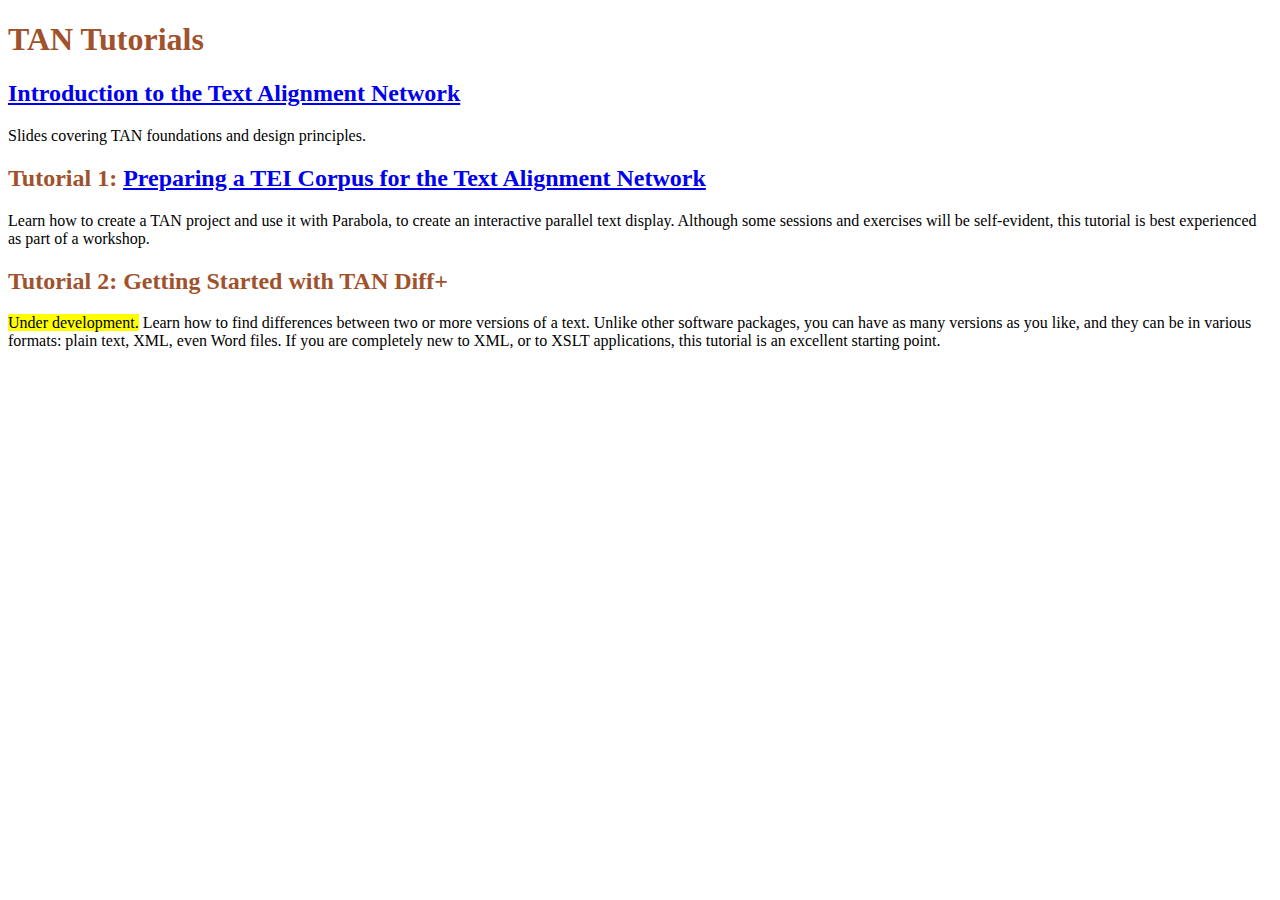
<file: index.html>
<!DOCTYPE html>
<html xmlns="http://www.w3.org/1999/xhtml">
    <head>
        <meta http-equiv="Content-Type" content="text/html; charset=UTF-8" />
        <title>TAN Tutorials</title>
        <link rel="stylesheet" type="text/css" href=".core/css/tutorials.css" />
    </head>
    <body>
        <h1>TAN Tutorials</h1>
        <h2><a href="introduction/intro-to-tan.html">Introduction to the Text Alignment Network</a></h2>
        <div>Slides covering TAN foundations and design principles.</div>
        <h2>Tutorial 1: <a href="tutorial%201/index.html">Preparing a TEI Corpus for the Text Alignment Network</a></h2>
        <div>Learn how to create a TAN project and use it with Parabola, to create an interactive
            parallel text display. Although some sessions and exercises will be self-evident, this tutorial is
            best experienced as part of a workshop.
        </div>
        <h2>Tutorial 2: Getting Started with TAN Diff+</h2>
        
        <div><span class="warning">Under development.</span> Learn how to find differences between two or more versions of a text. Unlike other
            software packages, you can have as many versions as you like, and they can be in various
            formats: plain text, XML, even Word files. If you are completely new to XML, or to XSLT
            applications, this tutorial is an excellent starting point.</div>
    </body>
</html>
</file>
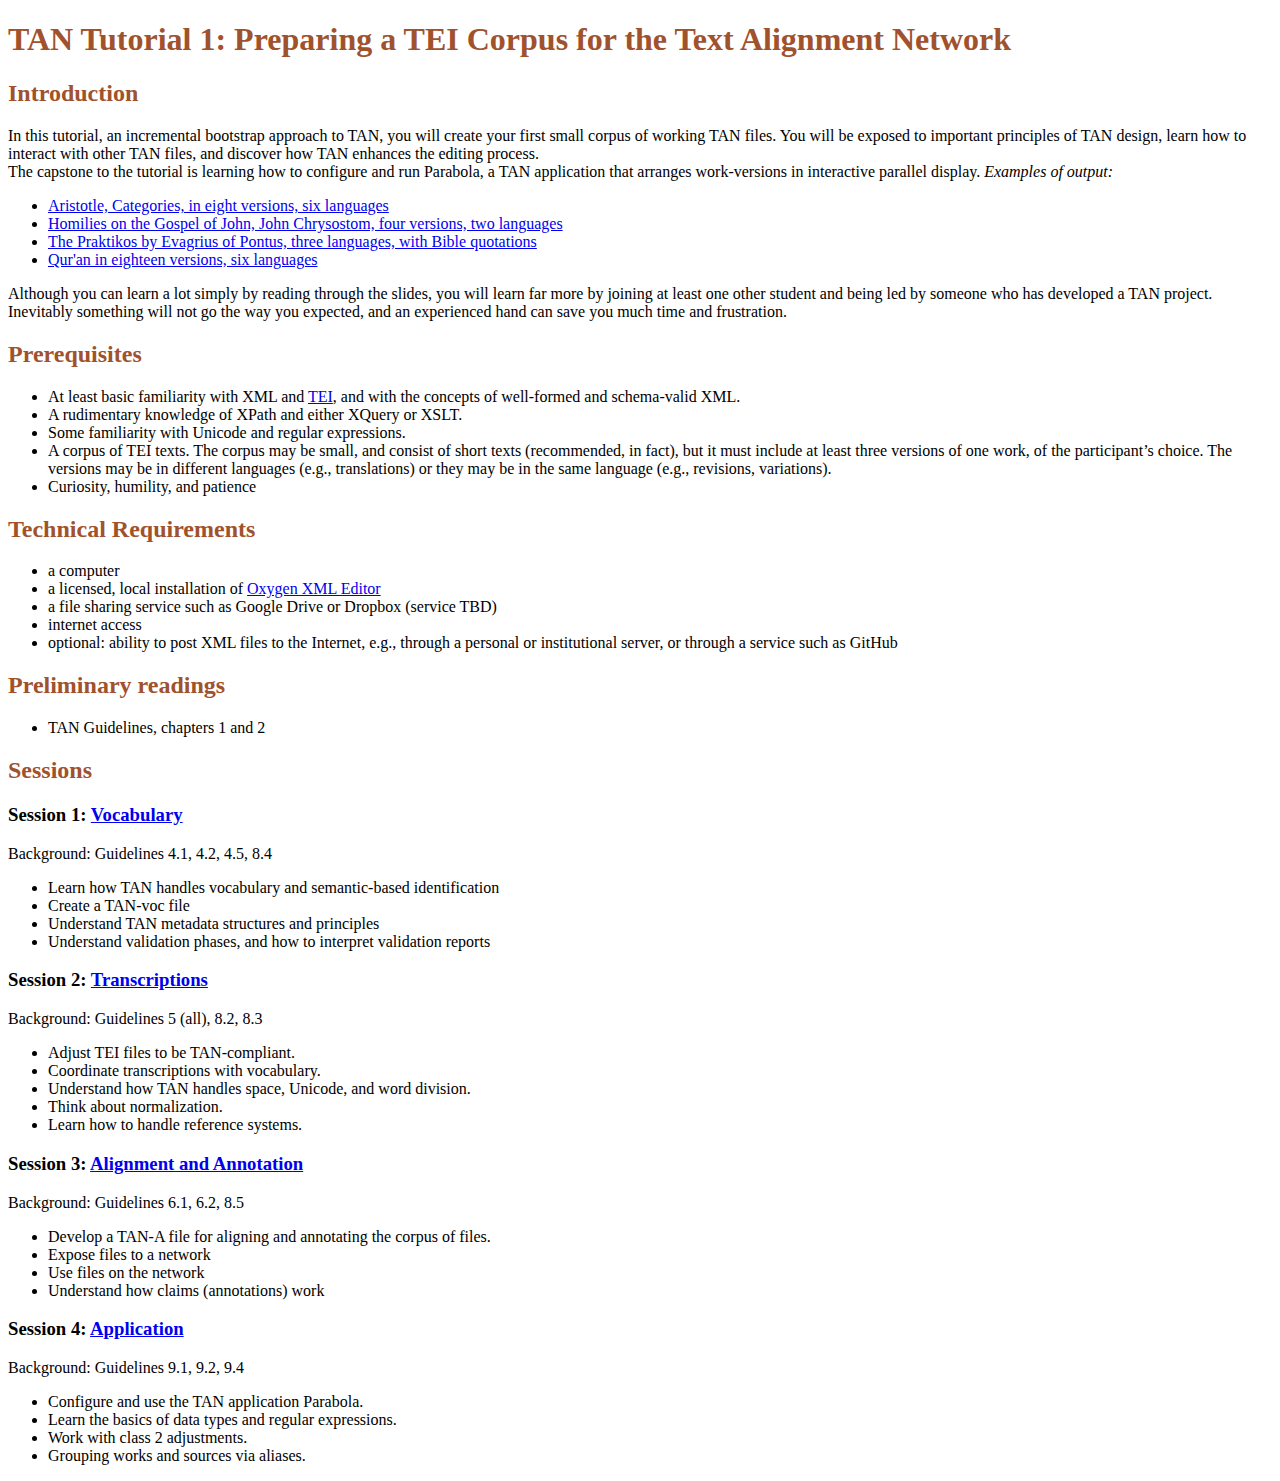
<file: tutorial 1/index.html>
<!DOCTYPE html>
<html xmlns="http://www.w3.org/1999/xhtml">
    <head>
        <meta http-equiv="Content-Type" content="text/html; charset=UTF-8" />
        <title>TAN Tutorial 1: Preparing a TEI Corpus for the Text Alignment Network</title>
        <link rel="stylesheet" type="text/css" href="../.core/css/tutorials.css" />
    </head>
    <body>
        <h1>TAN Tutorial 1: Preparing a TEI Corpus for the Text Alignment Network</h1>
        <h2>Introduction</h2>
        <div>In this tutorial, an incremental bootstrap approach to TAN, you will create your first
            small corpus of working TAN files. You will be exposed to important principles of TAN
            design, learn how to interact with other TAN files, and discover how TAN enhances the
            editing process.</div>
        <div> The capstone to the tutorial is learning how to configure and run Parabola, a TAN
            application that arranges work-versions in interactive parallel display. 
            
                <em>Examples of output:</em>
            <ul>
                <li>
                    <a
                        href="http://textalign.net/output/aristotle-categories-ref-bekker-page-col-line.html"
                        >Aristotle, Categories, in eight versions, six languages </a>
                </li>
                <li>
                    <a href="https://textalign.net/output/cpg%204425.TAN-A-div-2018-03-09.html"
                        >Homilies on the Gospel of John, John Chrysostom, four versions, two
                        languages</a>
                </li>
                <li>
                    <a href="https://evagriusponticus.net/cpg2430/cpg2430-full-for-reading.html">The
                        Praktikos by Evagrius of Pontus, three languages, with Bible quotations</a>
                </li>
                <li>
                    <a href="https://textalign.net/quran/quran.ara+grc+syr+lat+deu+eng.html">Qur'an
                        in eighteen versions, six languages</a>
                </li>
            </ul>
            
        
        
        </div>
        <div>Although you can learn a lot simply by reading through the slides, you will learn far
            more by joining at least one other student and being led by someone who has developed a
            TAN project. Inevitably something will not go the way you expected, and an experienced
            hand can save you much time and frustration. </div>
        <h2>Prerequisites</h2>
        <ul>
            <li>At least basic familiarity with XML and 
                <a href="http://tei-c.org">TEI</a>, and with the concepts of well-formed
                and schema-valid XML. </li>
            <li>A rudimentary knowledge of XPath and either XQuery or XSLT. </li>
            <li>Some familiarity with Unicode and regular expressions. </li>
            <li>A corpus of TEI texts. The corpus may be small, and consist of short texts
                (recommended, in fact), but it must include at least three versions of one work, of
                the participant’s choice. The versions may be in different languages (e.g.,
                translations) or they may be in the same language (e.g., revisions, variations).
            </li>
            <li>Curiosity, humility, and patience</li>
        </ul>
        <h2>Technical Requirements</h2>
        <ul>
            <li>a computer </li>
            <li>a licensed, local installation of <a href="https://oxygenxml.com/">Oxygen XML Editor</a> </li>
            <li>a file sharing service such as Google Drive or Dropbox (service TBD)</li>
            <li>internet access </li>
            <li>optional: ability to post XML files to the Internet, e.g., through a personal or
                institutional server, or through a service such as GitHub </li>
        </ul>
        <h2>Preliminary readings</h2>
        <ul>
            <li>TAN Guidelines, chapters 1 and 2</li>
        </ul>
        <h2>Sessions</h2>
        <h3>Session 1: <a href="session%201/tutorial-1-session-1.html">Vocabulary</a></h3>
        <div>Background: Guidelines 4.1, 4.2, 4.5, 8.4</div>
        <ul>
            <li>Learn how TAN handles vocabulary and semantic-based identification </li>
            <li>Create a TAN-voc file </li>
            <li>Understand TAN metadata structures and principles </li>
            <li>Understand validation phases, and how to interpret validation reports </li>
        </ul>
        <h3>Session 2: <a href="session%202/tutorial-1-session-2.html">Transcriptions</a></h3>
        <div>Background: Guidelines 5 (all), 8.2, 8.3</div>
        <ul>
            <li>Adjust TEI files to be TAN-compliant. </li>
            <li>Coordinate transcriptions with vocabulary. </li>
            <li>Understand how TAN handles space, Unicode, and word division. </li>
            <li>Think about normalization. </li>
            <li>Learn how to handle reference systems. </li>
        </ul>
        <h3>Session 3: <a href="session%203/tutorial-1-session-3.html">Alignment and Annotation</a></h3>
        <div>Background: Guidelines 6.1, 6.2, 8.5</div>
        <ul>
            <li>Develop a TAN-A file for aligning and annotating the corpus of files. </li>
            <li>Expose files to a network</li>
            <li>Use files on the network</li>
            <li>Understand how claims (annotations) work</li>
        </ul>
        <h3>Session 4: <a href="session%204/tutorial-1-session-4.html">Application</a></h3>
        <div>Background: Guidelines 9.1, 9.2, 9.4</div>
        <ul>
            <li>Configure and use the TAN application Parabola. </li>
            <li>Learn the basics of data types and regular expressions.</li>
            <li>Work with class 2 adjustments. </li>
            <li>Grouping works and sources via aliases. </li>
        </ul>
        
        
    </body>
</html>
</file>
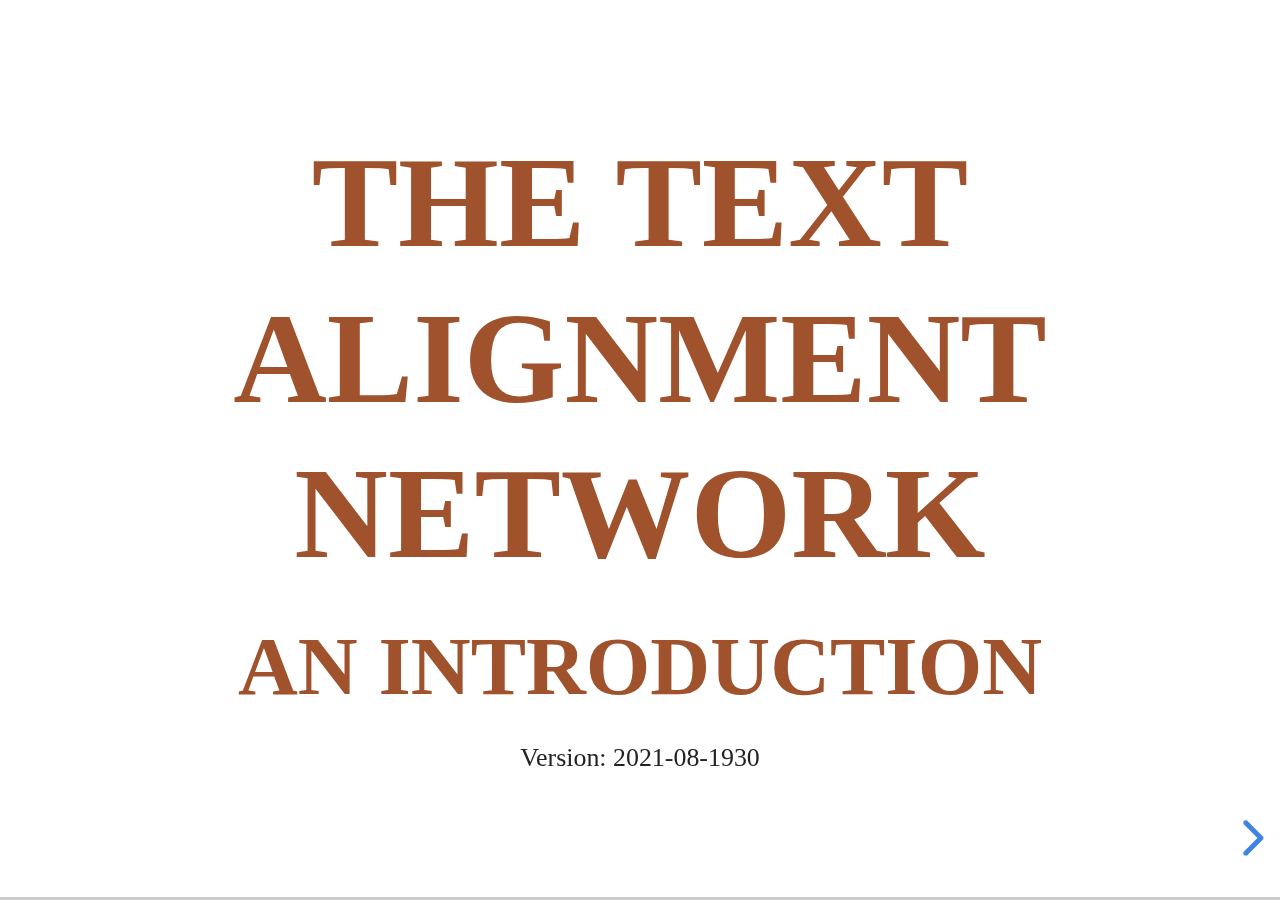
<file: introduction/intro-to-tan.html>
<!DOCTYPE html>
<html xmlns="http://www.w3.org/1999/xhtml">
    <head>
        <meta http-equiv="Content-Type" content="text/html; charset=UTF-8" />
        <title>Introduction to TAN</title>
        <link rel="stylesheet" href="../.core/js/reveal.js/dist/reset.css"><!--  --></link>
        <link rel="stylesheet" href="../.core/js/reveal.js/dist/reveal.css"><!--  --></link>
        <link rel="stylesheet" href="../.core/js/reveal.js/dist/theme/white.css"
            ><!--  --></link>
        <!-- Theme used for syntax highlighting of code -->
        <link rel="stylesheet" href="../.core/js/reveal.js/plugin/highlight/monokai.css"><!--  --></link>
        <link rel="stylesheet" type="text/css" href="../.core/css/tutorials.css" />
        <style></style>
    </head>
    <body>
        <div class="reveal">
            <div class="slides">
                <!--<section data-auto-animate>
                    <h2 data-id="code-title">Pretty Code</h2>
                    <pre data-id="code-animation"><code class="hljs" data-trim data-line-numbers>
						import React, { useState } from 'react';

						function Example() {
						  const [count, setCount] = useState(0);

						  return (
						    &lt;xml:test val="some value"/>
						  );
						}
					</code></pre>
                    <p>Code syntax highlighting courtesy of <a href="https://highlightjs.org/usage/">highlight.js</a>.</p>
                </section>-->
                <section>
                    <h1>The Text Alignment Network</h1>
                    <h2>An Introduction</h2>
                    <div class="compress">Version: 2021-08-1930</div>
                </section>
                <section>
                    <section>
                        <h1>What is TAN?</h1>
                    </section>
                    <section>
                        <ul>
                            <li>Suite of XML formats</li>
                            <li class="fragment">Deals with TEI-like problems</li>
                            <li class="fragment">Stand-off annotation</li>
                            <li class="fragment">Pointers modeled on citations</li>
                            <li class="fragment">Deep validation</li>
                        </ul>
                    </section>
                    <section>
                        <ul>
                            <li>Designed for multiple versions of texts</li>
                            <li class="fragment">Enhanced cross-project interoperability</li>
                            <li class="fragment">Rooted in semantics (RDF-friendly)</li>
                            <li class="fragment">Schematron for natural language grammar</li>
                        </ul>
                    </section>
                    <section>
                        <ul>
                            <li>XSLT function library</li>
                            <li class="fragment">Interoperable utilities/applications</li>
                            <li class="fragment">Oxygen framework</li>
                            <li class="fragment">Next-gen TEI / NLTK / CLTK</li>
                        </ul>
                    </section>
                    <section>
                        <ul>
                            <li>Open source</li>
                            <li class="fragment">September 2021: Alpha release 2021</li>
                            <li class="fragment">So much accomplished, so much to do</li>
                            <li class="fragment">Co-developers welcome</li>
                            <li class="fragment"><a href="https://textalign.net">textalign.net</a></li>
                        </ul>
                    </section>
                </section>
                <section>
                    <section>
                        <h1>Why bother?</h1>
                    </section>
                    <section>
                        <h2>The scenario: a new translation project</h2>
                        <ul>
                            <li class="fragment">five scholars, five states</li>
                            <li class="fragment">text written in the 4th c. CE, in Greek</li>
                            <li class="fragment">translate the original</li>
                            <li class="fragment">translate the 5/6th-c. translations</li>
                            <li class="fragment">comment</li>
                        </ul>
                    </section>
                    <section>
                        <h2>Our challenges</h2>
                        <ul>
                            <li class="fragment">fragmentary text</li>
                            <li class="fragment">30+ books / editions of interest</li>
                            <li class="fragment">multiple ancient translations</li>
                            <li class="fragment">defective, disordered versions</li>
                            <li class="fragment">extensive text reuse</li>
                            <li class="fragment">project's work in flux</li>
                        </ul>
                    </section>
                    <section>
                        <h2>We needed a reading space</h2>
                        <ul>
                            <li class="fragment">every version juxtaposed</li>
                            <li class="fragment">include our working translations</li>
                            <li class="fragment">include quoted literature</li>
                        </ul>
                    </section>
                    <!-- https://evagriusponticus.net -->
                    <!-- ../../../web%20-%20evagriusponticus.net -->
                    <section data-background-iframe="http://evagriusponticus.net/cpg2432/cpg2432-full-for-reading.html" data-background-interactive="">
                        <div style="position: absolute; width: 40%; right: 0; box-shadow: 0 1px 4px rgba(0,0,0,0.5), 0 5px 25px rgba(0,0,0,0.2); background-color: rgba(0, 0, 0, 0.9); color: #fff; padding: 20px; font-size: 20px; text-align: left;">
                            <h2>A vision: Parabola</h2>
                            <ul>
                                <li class="fragment">Juxtapose multiple versions, multiple works, any language</li>
                                <li class="fragment">Make quoted works available</li>
                                <li class="fragment">Version grouping, sorting, filtering</li>
                                <li class="fragment">Push-button operation: underlying master files → HTML output</li>
                                <li class="fragment">Plug-n-play: add new versions as needed</li>
                            </ul>
                        </div>
                    </section>
                    <section>
                        <h2>Problems, Opportunities</h2>
                        <ul>
                            <li class="fragment">How to generalize?</li>
                            <li class="fragment">How to distribute?</li>
                            <li class="fragment">How to coordinate works?</li>
                            <li class="fragment">How to coordinate reference systems?</li>
                            <li class="fragment">How to structure interoperable citations?</li>
                        </ul>
                    </section>
                    <section>
                        <h2>Standard TEI inadequate</h2>
                        <ul>
                            <li class="fragment">Too laissez faire</li>
                            <li class="fragment">Pointers, syntax are project-oriented</li>
                            <li class="fragment"><span class="code">teiHeader</span> is confusing, not semantic-oriented</li>
                            <li class="fragment">Pointers, syntax are project-oriented</li>
                            <li class="fragment">etc.</li>
                        </ul>
                        <aside class="notes">
                            <p>One could also mention:</p>
                            <ol>
                                <li>lack of space control</li>
                                <li>interleaving of mixed- and non-mixed tree structures</li>
                                <li>tendency for TEI writers to orient their files toward scripta</li>
                                <li>difficulty of doing multiple lexicomorphological tags on a single word</li>
                                <li>lack of inclusion techniques, encouraging repetition</li>
                            </ol>
                        </aside>
                    </section>
                    <section>
                        <h2>A vision: TAN</h2>
                        <ul>
                            <li class="fragment">Constrained, decluttered TEI</li>
                            <li class="fragment">Annotations → simple, networked stand-off files</li>
                            <li class="fragment">Pointers based on existing citation conventions</li>
                            <li class="fragment">Cross-project communication</li>
                            <li class="fragment">Streamlined metadata rooted in semantics, accessed by familiar names, abbreviations</li>
                            <li class="fragment">Deeper validation</li>
                            <li class="fragment">New inclusion techniques</li>
                            <li class="fragment">So much more</li>
                        </ul>
                    </section>
                </section>
                <section>
                    <section>
                        <h1>Caveats</h1>
                    </section>
                    <section>
                        <h2>TAN Gaze</h2>
                        <div>
                            <span class="fragment">Our gaze can be directed toward a text-bearing
                                object</span> <span class="fragment">or away from it.</span>
                            <span class="fragment">Many TEI files direct our gaze toward scripta.</span> 
                            <span class="fragment">But the TAN ecosystem directs our gaze toward the
                                intertextual ocean.</span></div>
                        <hr class="fragment" />
                        <ul>
                            <li class="fragment">Extensive normalization</li>
                            <li class="fragment">Shared conventions</li>
                        </ul>
                    </section>
                    <section>
                        <h2>Not all problems can be fixed by a computer</h2>
                        <ul>
                            <li class="fragment">Competing reference systems</li>
                            <li class="fragment">Incongruous text structures</li>
                            <li class="fragment">Presumptuous synonymity</li>
                            <li class="fragment">Ineluctable polysemy</li>
                        </ul>
                    </section>
                    <section>
                        <h2>TAN is not traditional software</h2>
                        <ul>
                            <li class="fragment">No GUI: to be used with an XML editor or on the command line</li>
                            <li class="fragment">Not a web service, not an API (but can be integrated)</li>
                            <li class="fragment">Rooted in XSLT 3.0</li>
                        </ul>
                    </section>
                    <section>
                        <h2>Work in progress</h2>
                        <ul>
                            <li class="fragment">TAN will change</li>
                            <li class="fragment">Some operations may be slow</li>
                            <li class="fragment">You may encounter bugs</li>
                            <li class="fragment">We're all learning together</li>
                        </ul>
                    </section>
                </section>
                <section>
                    <section>
                        <h1>Installing TAN</h1>
                    </section>
                    <section>
                        <h2>Installation</h2>
                        <ul>
                            <li class="fragment">Download</li>
                            <li class="fragment">Put anywhere</li>
                            <li class="fragment">Open a copy of <span class="code">tan.xpr</span> in Oxygen</li>
                            <li class="fragment">Get to work</li>
                        </ul>
                    </section>
                </section>
                <section>
                    <section>
                        <h1>Digital assets</h1>
                    </section>
                    <section>
                        <h2>Organization</h2>
                        <ul>
                            <li class="fragment">TAN's directory structure is relatively flat</li>
                            <li class="fragment">Names of top-level folders (plural nouns) describe
                                purpose of the contained files</li>
                            <li class="fragment">Files you might want to use or change are close to
                                the root</li>
                            <li class="fragment">Development branch supports maintenance validation,
                                tests</li>
                        </ul>
                    </section>
                </section>
                <section>
                    <section>
                        <h1>TAN Guidelines</h1>
                    </section>
                    <section data-background-iframe="https://textalign.net/release/TAN-2021/guidelines/xhtml/index.xhtml" data-background-interactive="">
                        <div style="position: absolute; width: 40%; right: 0; box-shadow: 0 1px 4px rgba(0,0,0,0.5), 0 5px 25px rgba(0,0,0,0.2); background-color: rgba(0, 0, 0, 0.9); color: #fff; padding: 20px; font-size: 20px; text-align: left;">
                            <h2>TAN Guidelines</h2>
                            <ul>
                                <li>Docbook (master)</li>
                                <li>HTML (website or Oxygen transformation)</li>
                                <li>PDF (website or Oxygen transformation)</li>
                            </ul>
                        </div>
                    </section>
                </section>
                <section>
                    <section>
                        <h1>TAN Schemas</h1>
                    </section>
                    <section>
                        <h2 class="code">/schemas</h2>
                        <ul>
                            <li class="fragment"><span class="code">*.rnc/*.rng</span> for structural validation</li>
                            <li class="fragment"><span class="code">*.sch</span> for detailed validation</li>
                            <li class="fragment">Point to schemas via processing instructions, or let Oxygen infer and apply.</li>
                            <li class="fragment">See the guidelines</li>
                        </ul>
                    </section>
                    <section>
                        <h2>Schematron validation phases</h2>
                        <ul>
                            <li class="fragment">terse: essential errors</li>
                            <li class="fragment">normal: standard errors</li>
                            <li class="fragment">verbose: deep checking</li>
                            <li class="fragment">Schematron is just a messenger.</li>
                            <li class="fragment">The hard work is done by the TAN library (XSLT).</li>
                        </ul>
                    </section>
                    <section>
                        <h2>Errors</h2>
                        <div>See the guidelines for a list of 120+ errors</div>
                    </section>
                </section>
                <section>
                    <section>
                        <h1>TAN Vocabulary</h1>
                    </section>
                    <section>
                        <h2>Vocabulary features</h2>
                        <ul>
                            <li class="fragment">Avoids repetition</li>
                            <li class="fragment">Tethers nicknames/abbreviations to URIs</li>
                            <li class="fragment">Standard vocabulary: <span class="code">/vocabularies</span></li>
                            <li class="fragment">Standard vocabulary can be overridden</li>
                            <li class="fragment">Wide range of vocabularies: division types, grammar, licenses, roles, tokenization, etc.</li>
                        </ul>
                    </section>
                </section>
                <section>
                    <section>
                        <h1>TAN Parameters</h1>
                    </section>
                    <section>
                        <h2 class="code">/parameters</h2>
                        <ul>
                            <li class="fragment">Adjusts validation, utilities, applications</li>
                            <li class="fragment">Any parameter can be changed</li>
                            <li class="fragment">Not every parameter affects every operation</li>
                        </ul>
                    </section>
                    <section>
                        <h2>Parameters: caution</h2>
                        <ul>
                            <li class="fragment">Need to understand data types and XSLT syntax</li>
                            <li class="fragment">Very helpful to understand regular expressions</li>
                            <li class="fragment">Some processes may not be affected by some parameters</li>
                            <li class="fragment">It's up to you to track of your configuration</li>
                        </ul>
                    </section>
                </section>
                <section>
                    <section>
                        <h1>TAN functions</h1>
                    </section>
                    <section>
                        <h2>TAN function library</h2>
                        <div class="fragment">250+ public functions</div>
                        <div class="fragment">Drives schematron validation</div>
                        <div class="fragment">Foundation for utilities, applications</div>
                        <div class="fragment">For XSLT developers, one line: <span class="code">&lt;xsl:include href="[PATH]/functions/TAN-function-library.xsl"></span></div>
                    </section>
                    <section>
                        <h2>TAN function library coverage</h2>
                        <div class="compress75">Arabic, archives, arrays, attributes, binary, booleans, checksums,
                            codepoints, colors, datatypes, diff, docx, expansion, filenames, files,
                            Greek, grouping, html, identifiers, items, language, Latin,
                            lexicomorphology, maps, merging, namespaces, nodes, numerals, numerics,
                            pointers, regular expressions, resolution, search, sequences,
                            serialization, spacing, statistics, strings, Syriac, tree manipulation,
                            uris, versioning, vocabulary</div>
                    </section>
                    
                </section>
                <section>
                    <section>
                        <h1>TAN utilities</h1>
                    </section>
                    <section>
                        <h2 class="code">/utilities</h2>
                        <ul>
                            <li class="fragment">Get material into TEI / TAN</li>
                            <li class="fragment">Perform challenging / time-consuming editing</li>
                            <li class="fragment">Managed through Oxygen transformations</li>
                            <li class="fragment">All documentation, configuration at <span class="code">/utilities/[NAME]/[NAME.xsl]</span></li>
                            <li class="fragment">See guidelines to understand the XSLT process</li>
                        </ul>
                    </section>
                    <section>
                        <h2>Some TAN utilities...</h2>
                    </section>
                    <section>
                        <h2>Body Builder</h2>
                        <ul>
                            <li class="fragment">Convert plain text or Word docx to TAN / TEI</li>
                            <li class="fragment">Requires strong command of regular expression</li>
                            <li class="fragment">To be configured iteratively</li>
                            <li class="fragment">Designed for complex workflows</li>
                            <li class="fragment">Can save many hours of work</li>
                        </ul>
                    </section>
                    <section>
                        <h2>Body Remodeler</h2>
                        <ul>
                            <li class="fragment">Mold a text into the div structure of a model</li>
                            <li class="fragment">Best done incrementally, in concert with special Oxygen Author tools</li>
                            <li class="fragment">To be configured iteratively</li>
                            <li class="fragment">Regular expression determine where breaks are not allowed</li>
                            <li class="fragment">Can save many hours of work</li>
                        </ul>
                        
                    </section>
                    
                </section>
                <section>
                    <section>
                        <h1>TAN applications</h1>
                    </section>
                    <section>
                        <h2 class="code">/applications</h2>
                        <ul>
                            <li class="fragment">TAN for end use: teaching, publication, research</li>
                            <li class="fragment">Complex, configurable code</li>
                            <li class="fragment">Managed through Oxygen transformations</li>
                            <li class="fragment">All documentation, configuration at <span class="code">/applications/[NAME]/[NAME.xsl]</span></li>
                            <li class="fragment">See guidelines to understand the XSLT process</li>
                        </ul>
                    </section>
                    <section data-background-iframe="https://evagriusponticus.net/cpg2430/cpg2430-full-for-reading.html" data-background-interactive="">
                        <div style="position: absolute; width: 40%; right: 0; box-shadow: 0 1px 4px rgba(0,0,0,0.5), 0 5px 25px rgba(0,0,0,0.2); background-color: rgba(0, 0, 0, 0.9); color: #fff; padding: 20px; font-size: 20px; text-align: left;">
                            <h2>TAN Parabola</h2>
                            <ul>
                                <li class="fragment">Juxtapose multiple versions of a work, along with annotations, into a single reading space</li>
                                <li class="fragment">Oldest and most popular application</li>
                                <li class="fragment">Sources can be grouped, sorted, filtered</li>
                                <li class="fragment">Managed through a TAN-A file</li>
                                <li class="fragment">Useful for publishing, teaching, research, collaboration</li>
                            </ul>
                        </div>
                    </section>
                    <section data-background-iframe="https://textalign.net/output/CFR-2017-title1-vol1-compared.html" data-background-interactive="">
                        <div style="position: absolute; width: 40%; right: 0; box-shadow: 0 1px 4px rgba(0,0,0,0.5), 0 5px 25px rgba(0,0,0,0.2); background-color: rgba(0, 0, 0, 0.9); color: #fff; padding: 20px; font-size: 20px; text-align: left;">
                            <h2>TAN Diff+</h2>
                            <ul>
                                <li class="fragment">Compare 2 or more texts</li>
                                <li class="fragment">Visualize letter-for-letter differences</li>
                                <li class="fragment">Study statistical analyses</li>
                                <li class="fragment">Normalize input</li>
                                <li class="fragment">De-normalize output</li>
                                <li class="fragment">Quantify, measure text differences</li>
                                <li class="fragment">Useful in many areas in academics and industry</li>
                            </ul>
                        </div>
                    </section>
                    <section>
                        <h2>TAN Tangram</h2>
                        <ul>
                            <li class="fragment">Detect verbatim parallels between two groups of texts</li>
                            <li class="fragment">Designed for Greek and Latin literature</li>
                            <li class="fragment">Disregards ngram order</li>
                            <li class="fragment">Allows inserted words</li>
                            <li class="fragment">Scores results across multiple metrics</li>
                            <li class="fragment">Useful for identifying plagiarism, quotations, common themes, collocations</li>
                            <li class="fragment">Still under development</li>
                        </ul>
                        
                    </section>
                    <section>
                        <h2>Applications under development</h2>
                        <ul>
                            <li class="fragment">Translation explicitation</li>
                            <li class="fragment">Lexical complexity</li>
                            <li class="fragment">Stylometry</li>
                        </ul>
                        <div class="fragment">The sky is the limit</div>
                    </section>
                </section>
                <section>
                    <section>
                        <h1>TAN Formats</h1>
                    </section>
                    <section>
                        <h2>Format design principles</h2>
                        <ul>
                            <li class="fragment">One format, one purpose</li>
                            <li class="fragment">Predictable design</li>
                            <li class="fragment">Human readable</li>
                            <li class="fragment">Computer actionable</li>
                        </ul>
                    </section>
                    <section>
                        <h2>Format classes</h2>
                        <ul>
                            <li class="fragment">Class 1: texts</li>
                            <li class="fragment">Class 2: annotations on texts</li>
                            <li class="fragment">Class 3: everything else</li>
                        </ul>
                    </section>
                    <section>
                        <h2>Class 1: Texts</h2>
                        <ul>
                            <li class="fragment"><span class="code">TEI</span>: TEI All, slightly adjusted for TAN</li>
                            <li class="fragment"><span class="code">TAN-T</span>: as close as you can get to plain text</li>
                        </ul>
                    </section>
                    <section>
                        <h2>Class 1 Features</h2>
                        <ul>
                            <li class="fragment">One version, one work, one reference system, one scriptum</li>
                            <li class="fragment"><span class="code">@xml:id</span> normally not needed</li>
                            <li class="fragment">Complex, aliased <span class="code">@n</span>s supported</li>
                            <li class="fragment">Normalization of space, Unicode, line breaks, references</li>
                        </ul>
                    </section>
                    <section>
                        <h2>Class 2: Annotations</h2>
                        <ul>
                            <li class="fragment"><span class="code">TAN-A</span>: general alignment, annotations</li>
                            <li class="fragment"><span class="code">TAN-A-lm</span>: lexico-morphology (part of speech)</li>
                            <li class="fragment"><span class="code">TAN-A-tok</span>: detailed word-for-word bitext alignment</li>
                        </ul>
                    </section>
                    <section>
                        <h2>Class 2 Features</h2>
                        <ul>
                            <li class="fragment">Simple adjustments allowed</li>
                            <li class="fragment">Pointing system based on <span class="code">@n</span> and tokens</li>
                            <li class="fragment">Tokenization defined by regular expressions</li>
                            <li class="fragment">All annotations are claims</li>
                            <li class="fragment">Claims designed to reflect scholarly concerns</li>
                            <li class="fragment">Conversion to RDF (reified, complex) pending</li>
                        </ul>
                    </section>
                    <section>
                        <h2>Class 3: Everything else</h2>
                        <ul>
                            <li class="fragment"><span class="code">TAN-voc</span>: vocabulary (IRIs, names, descriptions of concepts)</li>
                            <li class="fragment"><span class="code">TAN-mor</span>: customizable rules for grammars used by TAN-A-lm files</li>
                            <li class="fragment"><span class="code">catalog.tan</span>: catalogs to index TAN files</li>
                        </ul>
                    </section>
                </section>
                <section>
                    <section>
                        <h1>TAN Metadata</h1>
                    </section>
                    <section>
                        <h2>Metadata design principles</h2>
                        <ul>
                            <li class="fragment">Focus only on the data</li>
                            <li class="fragment">Predictable structure</li>
                            <li class="fragment">Eliminate repetition</li>
                            <li class="fragment">Human readable</li>
                            <li class="fragment">Computer actionable</li>
                            <li class="fragment">Chain of responsibility</li>
                            <li class="fragment">Cross-project communication</li>
                        </ul>
                    </section>
                    <section>
                        <h2>Scholarly responsibility</h2>
                        <ul>
                            <li class="fragment">Who did what when?</li>
                            <li class="fragment">What are your sources?</li>
                            <li class="fragment">How do you define your terms?</li>
                            <li class="fragment">What alterations have you made to your
                                sources?</li>
                            <li class="fragment">What rights do I have to use your material?</li>
                        </ul>
                    </section>
                    <section>
                        <h2>Metadata structure</h2>
                        <ol>
                            <li class="fragment">Declarations: name, license, numeral system, tokenization, adjustments</li>
                            <li class="fragment">Network</li>
                            <li class="fragment">Vocabulary</li>
                            <li class="fragment">Responsibilities, changes, work pending</li>
                        </ol>
                    </section>
                </section>
                <section>
                    <section>
                        <h1>Next steps</h1>
                    </section>
                    <section>
                        <h2>Next steps</h2>
                        <ul>
                            <li class="fragment">Examples (<span class="code">/examples</span>)</li>
                            <li class="fragment">Other libraries</li>
                            <li class="fragment">Guidelines</li>
                            <li class="fragment">Tutorials</li>
                        </ul>
                    </section>
                </section>
                <section data-background-iframe="https://textalign.net" data-background-interactive="">
                    <div style="position: absolute; width: 40%; right: 0; box-shadow: 0 1px 4px rgba(0,0,0,0.5), 0 5px 25px rgba(0,0,0,0.2); background-color: rgba(0, 0, 0, 0.9); color: #fff; padding: 20px; font-size: 20px; text-align: left;">
                        <h1>TAN</h1>
                        <div><a href="https://textalign.net">textalign.net</a></div>
                    </div>
                </section>
            </div>
        </div>
        <script type="text/javascript" src="../.core/js/reveal.js/dist/reveal.js"></script>
        <script src="../.core/js/reveal.js/dist/reveal.js"></script>
        <script src="../.core/js/reveal.js/plugin/zoom/zoom.js"></script>
        <script src="../.core/js/reveal.js/plugin/notes/notes.js"></script>
        <script src="../.core/js/reveal.js/plugin/search/search.js"></script>
        <script src="../.core/js/reveal.js/plugin/markdown/markdown.js"></script>
        <script src="../.core/js/reveal.js/plugin/highlight/highlight.js"></script>
        <script>

			// Also available as an ES module, see:
			// https://revealjs.com/initialization/
			Reveal.initialize({
				controls: true,
				progress: true,
				center: true,
				hash: true,

				// Learn about plugins: https://revealjs.com/plugins/
				plugins: [ RevealZoom, RevealNotes, RevealSearch, RevealMarkdown, RevealHighlight ]
			});

		</script>
    </body>
</html>
</file>
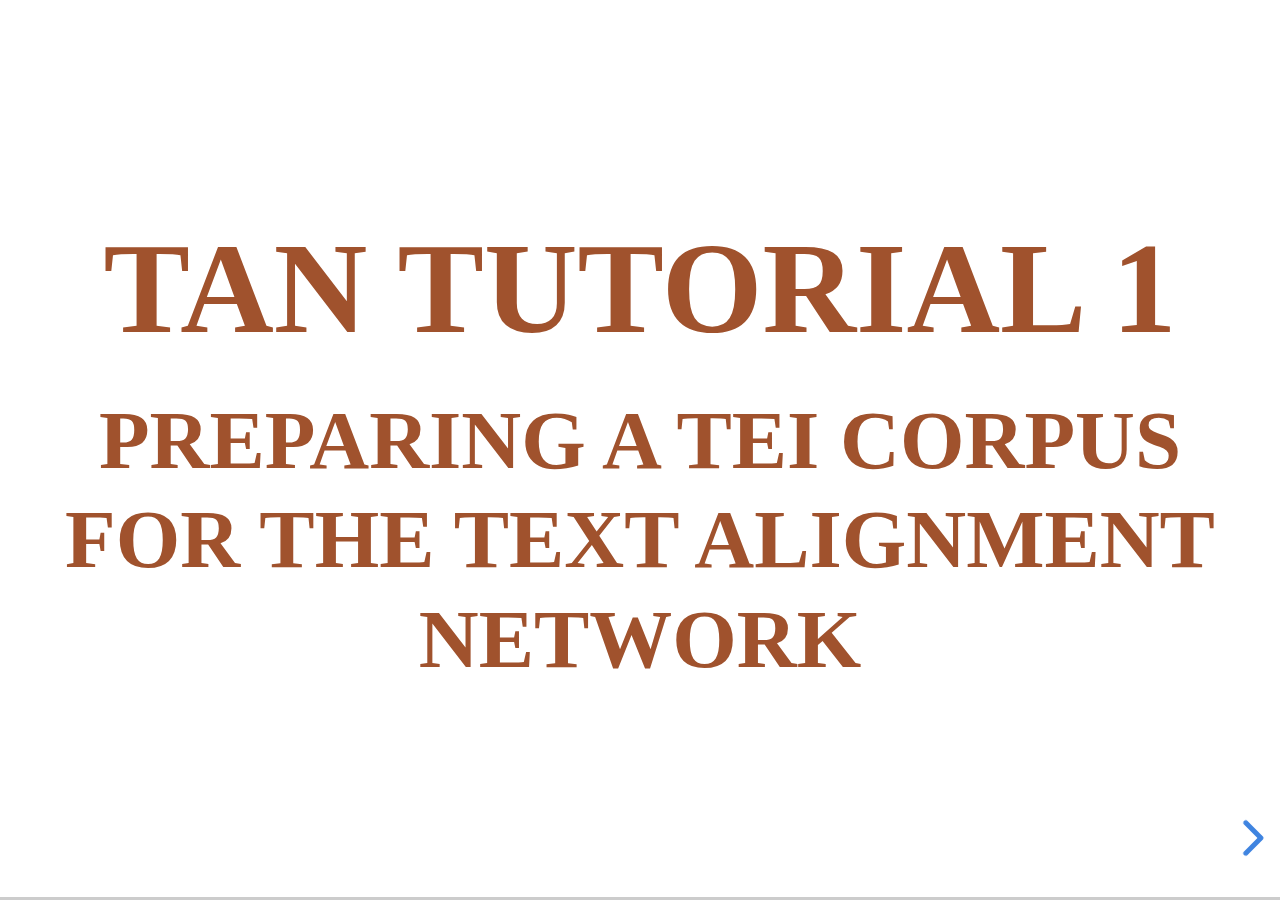
<file: tutorial 1/session 1/tutorial-1-session-1.html>
<!DOCTYPE html>
<html xmlns="http://www.w3.org/1999/xhtml">
    <head>
        <meta http-equiv="Content-Type" content="text/html; charset=UTF-8" />
        <title>TAN Tutorial 1, Session 1</title>
        <link rel="stylesheet" href="../../.core/js/reveal.js/dist/reset.css"><!--  --></link>
        <link rel="stylesheet" href="../../.core/js/reveal.js/dist/reveal.css"><!--  --></link>
        <link rel="stylesheet" href="../../.core/js/reveal.js/dist/theme/white.css"
            ><!--  --></link>
        <!-- Theme used for syntax highlighting of code -->
        <link rel="stylesheet" href="../../.core/js/reveal.js/plugin/highlight/monokai.css"><!--  --></link>
        <link rel="stylesheet" type="text/css" href="../../.core/css/tutorials.css" />
        <style></style>
    </head>
    <body>
        <div class="reveal">
            <div class="slides">
                <section>
                    <section>
                        <h1>TAN Tutorial 1</h1>
                        <h2>Preparing a TEI Corpus for the Text Alignment Network</h2>
                    </section>
                </section>
                <section>
                    <section>
                        <h1>Session 1</h1>
                        <h2>Vocabulary</h2>
                    </section>
                </section>
                <section>
                    <section>
                        <h1>Objectives</h1>
                    </section>
                    <section>
                        <ol>
                            <li>Learn how TAN handles vocabulary and semantic-based
                                identification</li>
                            <li>Create a TAN-voc file </li>
                            <li>Understand TAN metadata structures and principles </li>
                            <li>Understand validation phases, and how to interpret validation
                                reports</li>
                        </ol>
                    </section>
                </section>
                
                <section>
                    <section>
                        <h1>Discussion</h1>
                        <h2>Semantics, Vocabulary, URIs</h2>
                        <aside class="notes">
                            <div>Need to cover:</div>
                            <ul>
                                <li>Names</li>
                                <li>Global names: URIs/IRIs</li>
                                <li>Community names</li>
                                <li>Tag URNs</li>
                                <li>Local nicknames</li>
                            </ul>
                        </aside>
                    </section>
                </section>
                <section>
                    <section>
                        <h1><a href="t-1-1-ex-1.xml">Exercise 1</a></h1>
                    </section>
                </section>
                
                <section>
                    <section>
                        <h1>Discussion</h1>
                        <h2>TAN-voc</h2>
                        <aside class="notes">
                            <div>Need to cover:</div>
                            <ul>
                                <li>TAN formats: quantity, principles</li>
                                <li>Why a TAN-voc file? Reason: DRY</li>
                                <li>Why "vocabulary"?</li>
                            </ul>
                        </aside>
                    </section>
                </section>
                <section>
                    <section>
                        <h1><a href="t-1-1-ex-2.xml">Exercise 2</a></h1>
                    </section>
                </section>
                
                <section>
                    <section>
                        <h1>Discussion</h1>
                        <h2>TAN-voc body</h2>
                        <aside class="notes">
                            <div>Need to cover:</div>
                            <ul>
                                <li>TAN formats: body</li>
                                <li>RNC validation</li>
                            </ul>
                        </aside>
                    </section>
                </section>
                <section>
                    <section>
                        <h1><a href="t-1-1-ex-3.xml">Exercise 3</a></h1>
                    </section>
                </section>


                <section>
                    <section>
                        <h1>Discussion</h1>
                        <h2>TAN metadata</h2>
                        <aside class="notes">
                            <div>Need to cover:</div>
                            <ul>
                                <li>Metadata principles</li>
                                <li>schematron validation</li>
                            </ul>
                        </aside>
                    </section>
                </section>
                <section>
                    <section>
                        <h1>Exercise 4</h1>
                        <div><a href="t-1-1-ex-4-demo.xml">Demonstration</a></div>
                        <div><a href="t-1-1-ex-4-demo-result.xml">Result of demonstration</a></div>
                        <div><a href="t-1-1-ex-4.xml">Your turn</a></div>
                    </section>
                </section>
                
                <section>
                    <section>
                        <h1>TAN-voc tips and tricks</h1>
                    </section>
                    <section>
                        <ul>
                            <li>For help in some attributes, type: ???</li>
                            <li>Looking for vocabulary?<ul>
                                <li>subdirectory vocabulary</li>
                                <li>Guidelines appendix</li>
                            </ul></li>
                        </ul>
                    </section>
                </section>
                
                <section>
                    <section>
                        <h1>Reminders</h1>
                    </section>
                    <section>
                        <h2>General</h2>
                        <ul>
                            <li>Local vocabulary overrules TAN vocabulary</li>
                        </ul>
                    </section>
                    <section>
                        <h2>Name making</h2>
                        <ul>
                            <li><code>@xml:id</code>: case sensitive, no spaces</li>
                            <li><code>&lt;name></code>: case insensitive, spaces = hyphen = underscore</li>
                        </ul>
                    </section>
                    <section>
                        <h2>Name calling</h2>
                        <ul>
                            <li><code>@which</code>: only one value, from a <code>&lt;name></code></li>
                            <li>other attributes: many values, space delimited (use underscore to substitute for spaces in names)</li>
                        </ul>
                    </section>
                </section>
                
                <section>
                    <section><h1>Recap</h1></section>
                    <section>
                        <h2>What we've learned</h2>
                        <ol>
                            <li>How TAN handles vocabulary and semantic-based identification</li>
                            <li>How to make a TAN-voc file </li>
                            <li>TAN metadata structures and principles </li>
                            <li>How to use and interpret validation</li>
                        </ol>
                    </section>
                </section>
                <section>
                    <section><h1>General discussion</h1></section>
                </section>
                <section>
                    <section><h1>Finish, evaluate exercises</h1></section>
                </section>
                
            </div>
        </div>
        
        <script type="text/javascript" src="../../.core/js/reveal.js/dist/reveal.js"></script>
        <script src="../../.core/js/reveal.js/dist/reveal.js"></script>
        <script src="../../.core/js/reveal.js/plugin/zoom/zoom.js"></script>
        <script src="../../.core/js/reveal.js/plugin/notes/notes.js"></script>
        <script src="../../.core/js/reveal.js/plugin/search/search.js"></script>
        <script src="../../.core/js/reveal.js/plugin/markdown/markdown.js"></script>
        <script src="../../.core/js/reveal.js/plugin/highlight/highlight.js"></script>
        <script>

			// Also available as an ES module, see:
			// https://revealjs.com/initialization/
			Reveal.initialize({
				controls: true,
				progress: true,
				center: true,
				hash: true,

				// Learn about plugins: https://revealjs.com/plugins/
				plugins: [ RevealZoom, RevealNotes, RevealSearch, RevealMarkdown, RevealHighlight ]
			});

		</script>
    </body>
</html>
</file>
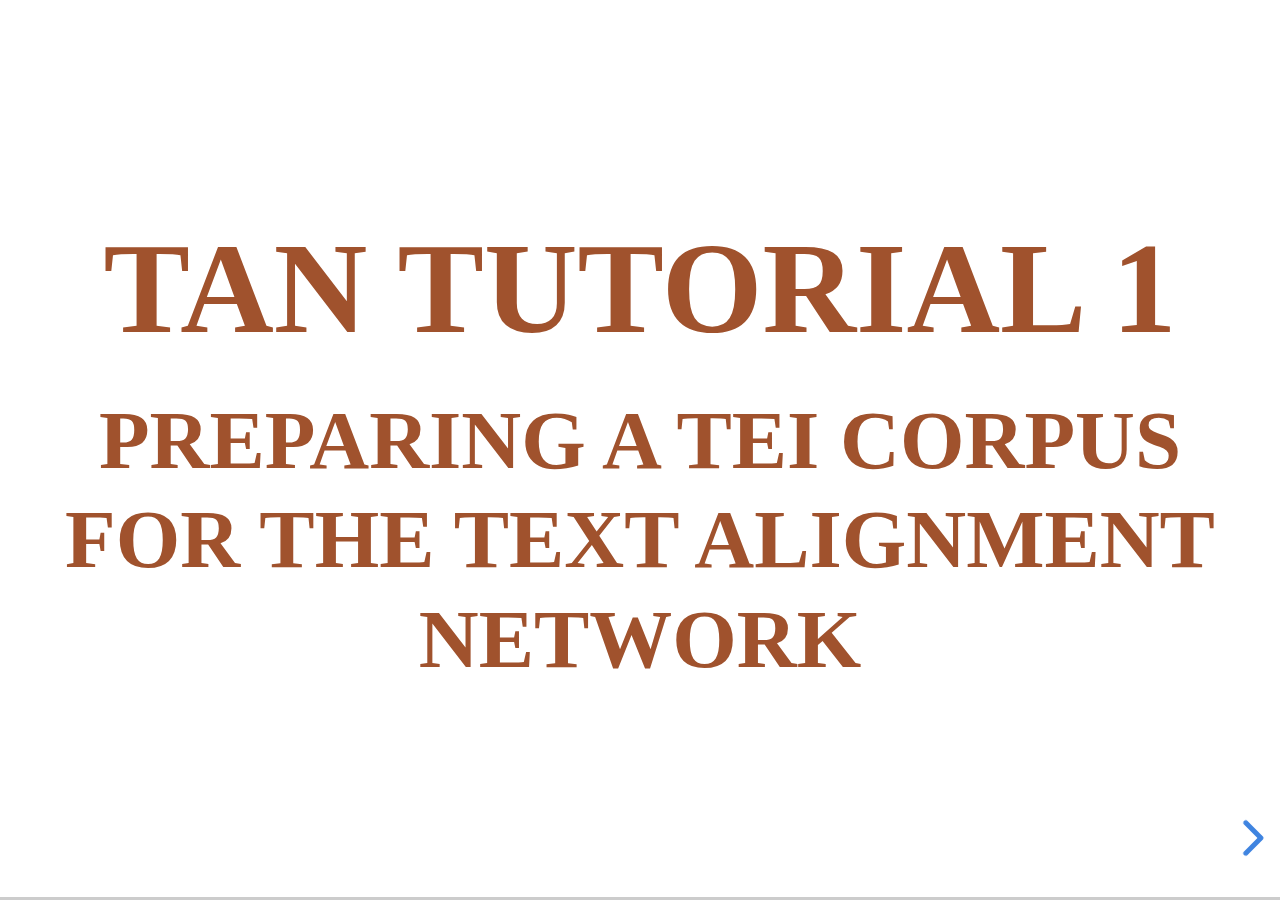
<file: tutorial 1/session 2/tutorial-1-session-2.html>
<!DOCTYPE html>
<html xmlns="http://www.w3.org/1999/xhtml">
    <head>
        <meta http-equiv="Content-Type" content="text/html; charset=UTF-8" />
        <title>TAN Tutorial 1, Session 2</title>
        <link rel="stylesheet" href="../../.core/js/reveal.js/dist/reset.css"><!--  --></link>
        <link rel="stylesheet" href="../../.core/js/reveal.js/dist/reveal.css"><!--  --></link>
        <link rel="stylesheet" href="../../.core/js/reveal.js/dist/theme/white.css"><!--  --></link>
        <!-- Theme used for syntax highlighting of code -->
        <link rel="stylesheet" href="../../.core/js/reveal.js/plugin/highlight/monokai.css"
            ><!--  --></link>
        <link rel="stylesheet" type="text/css" href="../../.core/css/tutorials.css" />
        <style></style>
    </head>
    <body>
        <div class="reveal">
            <div class="slides">
                <section>
                    <section>
                        <h1>TAN Tutorial 1</h1>
                        <h2>Preparing a TEI Corpus for the Text Alignment Network</h2>
                    </section>
                </section>
                <section>
                    <section>
                        <h1>Session 2</h1>
                        <h2>Transcriptions</h2>
                    </section>
                </section>
                <section>
                    <section>
                        <h1>Objectives</h1>
                    </section>
                    <section>
                        <ul>
                            <li>Adjust TEI files to be TAN-compliant. </li>
                            <li>Coordinate transcriptions with vocabulary. </li>
                            <li>Understand how TAN handles space, Unicode, and word division, and
                                other types of normalization. </li>
                            <li>Learn how to handle reference systems. </li>
                        </ul>
                    </section>
                </section>

                <section>
                    <section>
                        <h1>Transcriptions</h1>
                        <aside class="notes">
                            <div>Need to cover:</div>
                            <ul>
                                <li>Research questions</li>
                                <li>Scholarly gaze</li>
                                <li>Scripta versus intertextuality</li>
                            </ul>
                        </aside>
                    </section>
                    <section>
                        <img src="../../.core/img/spectrum%20of%20textual%20scholarship.png" />
                    </section>
                    <section>
                        <h2>Varieties of TEI</h2>
                        <table class="compress">
                            <thead>
                                <tr>
                                    <th>Sample</th>
                                    <th>Gaze</th>
                                    <th>Comments</th>
                                </tr>
                            </thead>
                            <tbody>
                                <tr>
                                    <td><a href="tei-examples/FT3.xml">Averroes, Commentum super
                                            libro Peryermenias, transl. William of Luna</a></td>
                                    <td>Mixed</td>
                                    <td>Many invalid structures; inconsistencies</td>
                                </tr>
                                <tr>
                                    <td><a href="tei-examples/vatikan-bav-vat-lat-3827.xml"
                                            >Biblioteca Apostolica Vaticana, Vat. Lat. 3827, fol.
                                            74v-75r</a></td>
                                    <td>Scriptum</td>
                                    <td>More metadata than transcription</td>
                                </tr>
                                <tr>
                                    <td><a href="tei-examples/igcyr011000.xml">Decree of Cyrene for
                                            the citizenship of the Thereans, Therean 'decree' and
                                            founders' oath</a></td>
                                    <td>Scriptum</td>
                                    <td>Contains bibliography, text, translations, apparatus,
                                        commentary</td>
                                </tr>
                                <tr>
                                    <td><a href="tei-examples/100212.xml">Kungliga biblioteket, A
                                            13</a></td>
                                    <td>Scriptum</td>
                                    <td>Only manuscript description; no body text</td>
                                </tr>
                                <tr>
                                    <td><a href="tei-examples/PhT.xml">Shakespeare, The Phoenix and
                                            the Turtle</a></td>
                                    <td>Intertext</td>
                                    <td>See inline comments</td>
                                </tr>
                                <tr>
                                    <td><a href="tei-examples/tlg0059.tlg001.perseus-grc1.xml"
                                            >Plato, Euthyphro, Burnet translation</a></td>
                                    <td>Intertext</td>
                                    <td>See inline comments</td>
                                </tr>
                            </tbody>
                        </table>
                    </section>
                    <section>
                        <h2>Suitability for TAN</h2>
                        <ul>
                            <li>Intertext-orientation</li>
                            <li>Normalization</li>
                            <li>Individual files restricted to:<ul>
                                <li>one work</li>
                                <li>one version</li>
                                <li>one scriptum</li>
                                <li>one reference system</li>
                            </ul></li>
                        </ul>
                        <div class="highlight">Not all TEI files are appropriate for TAN, and that's ok.</div>
                    </section>
                </section>

                <section>
                    <section>
                        <h1>TAN Transcriptions</h1>
                    </section>
                    <section>
                        <h2>Class 1 files</h2>
                        <ul>
                            <li>First of three classes: transcriptions</li>
                            <li>Format: TAN-T or TAN-TEI</li>
                            <li>Metadata focused on transcription</li>
                            <li>TEI: based on TEI All</li>
                            <li>TAN-T: "plain text" TEI</li>
                        </ul>
                    </section>
                    <section>
                        <h2>The transcription</h2>
                        <ul>
                            <li>One work, one version, one scriptum, one reference system</li>
                            <li>Competing reference systems? Use TEI anchors or TAN
                                    <code>&lt;redivision></code></li>
                            <li>Core structure: <code>&lt;div></code>s</li>
                            <li><code>@type</code> tethered to URIs</li>
                            <li><code>@n</code> permits synonyms</li>
                        </ul>
                    </section>

                </section>

                <section>
                    <section>
                        <h1>TAN-ifying TEI</h1>
                    </section>
                    <section>
                        <h2><code>&lt;TEI></code></h2>
                        <ul>
                            <li> must have <code>@id</code> with tag URN </li>
                            <li> must have <code>@TAN-version</code>
                            </li>
                            <li> takes <code>&lt;head></code>, placed between
                                    <code>&lt;teiHeader></code> and <code>&lt;text></code>, in the
                                TAN namespace, <code>tag:textalign.net,2015:ns</code>; this head
                                is rooted in RDF semantics and focuses exclusively on the transcription
                            </li>
                        </ul>
                    </section>
                    <section>
                        <h2><code>&lt;text></code></h2>
                        <ul>
                            <li> No extra strictures, but during Schematron validation (not
                                RELAX-NG), this element and any children <code>&lt;front></code> and
                                    <code>&lt;back></code> will be ignored. Of its children, only
                                    <code>&lt;body></code> will be Schematron validated. </li>
                        </ul>
                    </section>
                    <section>
                        <h2><code>&lt;body></code></h2>
                        <ul>
                            <li> must take <code>@xml:lang</code>
                            </li>
                            <li> any non-<code>&lt;div></code> children will be ignored during
                                Schematron validation</li>
                            <li> contents must be restricted to a single version of a single work </li>
                            <li> all descendant text nodes will be treated as the transcription
                            </li>
                        </ul>
                    </section>
                    <section>
                        <h2><code>&lt;div></code></h2>
                        <ul>
                            <li>may encompass a textual division of whatever size you like (like HTML)</li>
                            <li>all children elements are either (1) only <code>&lt;div></code>s or anchors
                                such as <code>&lt;pb></code> or (2) non-<code>&lt;div></code>s</li>
                            <li> must take <code>@type</code> and <code>@n</code> (or only
                                    <code>@include</code>) </li>
                            <li>
                                <code>@type</code> may take multiple values, space delimited</li>
                            <li><code>@n</code> must match: <code>[\w\._]+([\-
                                    ,]+[\w\._]+)*</code>. Allows synonyms, sequences, ranges.</li>
                        </ul>
                    </section>
                    
                </section>
                <section>
                    <section>
                        <h1>Demonstration</h1>
                        <div>
                            <a href="t-1-2-ex-1-demo.xml">Starting TEI file</a>
                        </div>
                        <div><a href="t-1-2-ex-1-demo-result.xml">TAN-TEI file</a> (except
                            head)</div>
                    </section>
                </section>
                <section>
                    <section>
                        <h1>Exercise 1</h1>
                        <div><a href="t-1-2-ex-1.xml">Adjusting the TEI body</a></div>

                    </section>
                </section>


                <section>
                    <section>
                        <h1>Demonstration</h1>
                        <div>
                            <a href="t-1-2-ex-1-demo-result.xml">TAN-TEI file from previous exercise</a>
                        </div>
                        <div><a href="t-1-2-ex-2-demo-result.xml">Finished TAN-TEI file</a></div>
                    </section>
                </section>
                <section>
                    <section>
                        <h1>Exercise 2</h1>
                        <div><a href="t-1-2-ex-2.xml">Adjust the TAN-TEI head</a></div>

                    </section>
                </section>


                <section>
                    <section>
                        <h1>Normalization</h1>
                    </section>
                    <section>
                        <div>TAN is intertext-oriented, so normalization should be applied
                            liberally</div>
                        <ul>
                            <li>Space</li>
                            <li>Punctuation</li>
                            <li>Ligatures</li>
                            <li>Case</li>
                            <li>Orthography</li>
                            <li>Line breaks</li>
                        </ul>
                    </section>
                    <section>
                        <h2>Normalization Enforcement</h2>
                        <ul>
                            <li>Unicode NFC</li>
                            <li>Space normalization: every <code>&lt;div></code> has an assumed
                                single space unless it ends in a discretionary hyphen or no-break
                                character.</li>
                            <li>Values of <code>@n</code> (and full references) should not appear in
                                the text itself. (Use <code>@rend</code> if need be.) </li>
                        </ul>
                    </section>
                </section>
                <section>
                    <section>
                        <h1>Exercise 3</h1>
                        <div>
                            <a href="t-1-2-ex-3.xml">Exploring TAN normalization</a>
                        </div>

                    </section>
                </section>

                <section>
                    <section>
                        <h1>Reference Systems</h1>
                    </section>
                    <section>
                        <h2>Reference systems</h2>
                        <ul>
                            <li>All div types can be classified as material or logical. </li>
                            <li>Reference systems always grounded in a particular scriptum, not
                                necessarily the source.</li>
                            <li>Multiple reference systems? Create separate files, linked via
                                    <code>&lt;redivision></code></li>
                            <li>Syntax<ul class="compress">
                                    <li>hyphen: range || <span class="highlight">1-3 = division 1 through division 3
                                        (range)</span></li>
                                    <li>comma: "and" (parataxis) || 
                                        <span class="highlight">1, 3 = division 1, then division 3
                                            (sequence not hierarchy)</span></li>
                                    <li>period, colon, etc.: levels of hierarchy (hypotaxis) || 
                                        <span class="highlight">1.3 = division 1 subdivision 3
                                            (hierarchy not sequence)</span></li>

                                </ul></li>
                        </ul>
                    </section>
                    <section>
                        <h2><code>@n</code> basics</h2>
                        <ul>
                            <li>Strings, numerals, or both</li>
                            <li>Not case sensitive (ABC = abc)</li>
                            <li>Numeration systems supported: Arabic, Roman, letter, Arabic +
                                letter, letter + Arabic</li>
                            <li>Ambiguity of Roman vs. letter resolved with <code>&lt;numerals
                                    priority=""></code> (e.g., does "c" mean 3 or 100?) </li>
                            <li>Simple numeration, e.g., <code>n="1"</code>
                                <code>n="i"</code>
                                <code>n="a"</code>
                                <code>n="1a"</code></li>
                            <li>Complex numeration, e.g., <code>n="1-4"</code>
                                <code>n="2a-2d, 2f"</code></li>
                            <li>Non-numeration, e.g., <code>n="matt"</code></li>
                        </ul>
                    </section>
                    <section>
                        <h2><code>@n</code> advanced</h2>
                        <ul>
                            <li>Referring to Biblical books, generic div types (e.g., title,
                                epilogue) has been difficult because everyone uses their own
                                abbreviations.</li>
                            <li>TAN <code>@n</code> synonymity reconciles divergent practices.</li>
                            <li>Must be invoked, e.g, <code>&lt;vocabulary which="bible
                                    eng"/></code>
                            </li>
                            <li><code>&lt;n-alias div-type=""></code>, optional, is used to enhance
                                performance for synonyms of <code>@n</code></li>

                        </ul>
                    </section>
                </section>
                <section>
                    <section>
                        <h1>Exercise 4</h1>
                        <div>
                            <a href="t-1-2-ex-4.xml">Reference systems</a>
                        </div>

                    </section>
                </section>


                <section>
                    <section><h1>Recap</h1></section>
                    <section>
                        <h2>What we've learned</h2>
                        <ul>
                            <li>Adjust TEI files to be TAN-compliant. </li>
                            <li>Coordinate transcriptions with vocabulary. </li>
                            <li>Understand how TAN handles space, Unicode, and word division, and
                                other types of normalization. </li>
                            <li>Learn how to handle reference systems. </li>
                        </ul>
                    </section>
                </section>
                <section>
                    <section>
                        <h1>General discussion</h1>
                    </section>
                </section>
                <section>
                    <section>
                        <h1>Finish, evaluate exercises</h1>
                    </section>
                </section>

            </div>
        </div>
        <script type="text/javascript" src="../../.core/js/reveal.js/dist/reveal.js"></script>
        <script src="../../.core/js/reveal.js/dist/reveal.js"></script>
        <script src="../../.core/js/reveal.js/plugin/zoom/zoom.js"></script>
        <script src="../../.core/js/reveal.js/plugin/notes/notes.js"></script>
        <script src="../../.core/js/reveal.js/plugin/search/search.js"></script>
        <script src="../../.core/js/reveal.js/plugin/markdown/markdown.js"></script>
        <script src="../../.core/js/reveal.js/plugin/highlight/highlight.js"></script>
        <script>
         // Also available as an ES module, see:
         // https://revealjs.com/initialization/
         Reveal.initialize({
            controls: true,
            progress: true,
            center: true,
            hash: true,
            
            // Learn about plugins: https://revealjs.com/plugins/
            plugins:[RevealZoom, RevealNotes, RevealSearch, RevealMarkdown, RevealHighlight]
         });</script>
    </body>
</html>
</file>
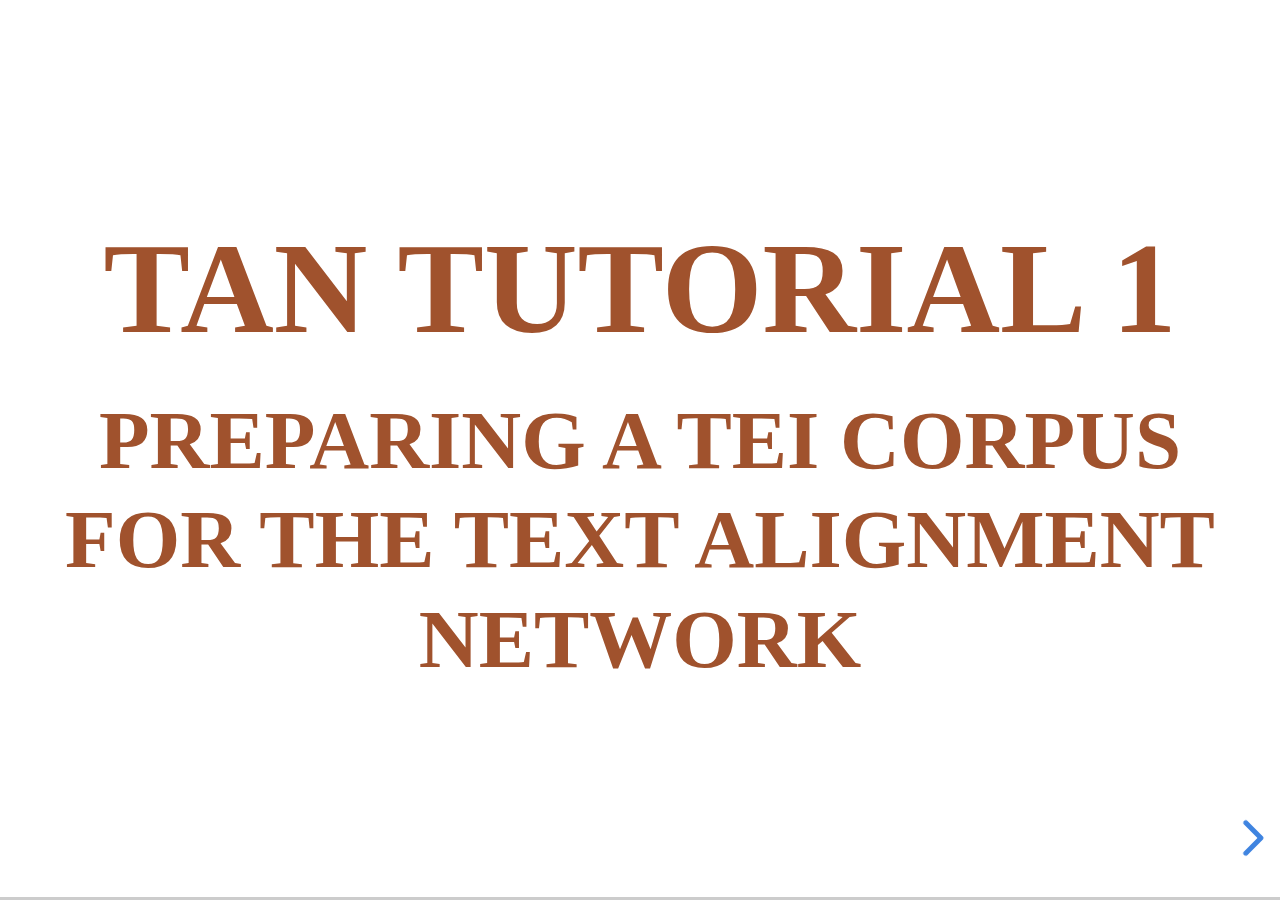
<file: tutorial 1/session 3/tutorial-1-session-3.html>
<!DOCTYPE html>
<html xmlns="http://www.w3.org/1999/xhtml">
    <head>
        <meta http-equiv="Content-Type" content="text/html; charset=UTF-8" />
        <title>TAN Tutorial 1, Session 3</title>
        <link rel="stylesheet" href="../../.core/js/reveal.js/dist/reset.css"><!--  --></link>
        <link rel="stylesheet" href="../../.core/js/reveal.js/dist/reveal.css"><!--  --></link>
        <link rel="stylesheet" href="../../.core/js/reveal.js/dist/theme/white.css"><!--  --></link>
        <!-- Theme used for syntax highlighting of code -->
        <link rel="stylesheet" href="../../.core/js/reveal.js/plugin/highlight/monokai.css"
            ><!--  --></link>
        <link rel="stylesheet" type="text/css" href="../../.core/css/tutorials.css" />
        <style></style>
    </head>
    <body>
        <div class="reveal">
            <div class="slides">
                <section>
                    <section>
                        <h1>TAN Tutorial 1</h1>
                        <h2>Preparing a TEI Corpus for the Text Alignment Network</h2>
                    </section>
                </section>
                <section>
                    <section>
                        <h1>Session 3</h1>
                        <h2>Alignment and Annotation</h2>
                    </section>
                </section>
                <section>
                    <section>
                        <h1>Objectives</h1>
                    </section>
                    <section>
                        <ul>
                            <li>Develop a TAN-A file for aligning and annotating the corpus of files. </li>
                            <li>Expose files to a network</li>
                            <li>Use files on the network</li>
                            <li>Understand how claims (annotations) work</li>
                        </ul>
                    </section>
                </section>
                <section>
                    <section>
                        <h1>Alignment</h1>
                    </section>
                    <section>
                        <ul>
                            <li>Alignment is challenging</li>
                            <li>Traditional methods are arbitrary, hard to edit, administer:
                                    <code>@xml:id</code>, XPath, URI</li>
                            <li>Different things need alignment: work, version, text section,
                                phrase, word</li>
                        </ul>
                    </section>
                    <section>
                        <h2>TAN alignment mechanisms</h2>
                        <table>
                            <thead>
                                <tr>
                                    <th>Unit</th>
                                    <th>Mechanism</th>
                                </tr>
                            </thead>
                            <tbody>
                                <tr>
                                    <td>Work/version</td>
                                    <td>IRI</td>
                                </tr>
                                <tr>
                                    <td>Scriptum</td>
                                    <td>IRI</td>
                                </tr>
                                <tr>
                                    <td>Text divisions</td>
                                    <td>chained <code>@n</code>s = <code>@ref</code>, optionally
                                        with <code>&lt;adjustments></code>
                                    </td>
                                </tr>
                                <tr>
                                    <td>Phrases</td>
                                    <td>class 1 <code>&lt;div></code> or TAN-A</td>
                                </tr>
                                <tr>
                                    <td>Words, characters</td>
                                    <td>TAN-A-tok</td>
                                </tr>
                            </tbody>
                        </table>
                    </section>
                </section>
                
                <section>
                    <section>
                        <h1>Annotations</h1>
                    </section>
                    <section>
                        <h2>Annotations</h2>
                        <ul>
                            <li>A text about one or more texts</li>
                            <li>Has one or more anchors, of variable specificity</li>
                        </ul>
                    </section>
                    <section>
                        <h2>TEI annotation</h2>
                        <ul>
                            <li>Excellent for limited, clear, isolatable annotations</li>
                            <li>More complicated cases are challenging
                                <ul>
                                    <li>Clusters of annotations</li>
                                    <li>Credited annotations</li>
                                    <li>Overlapping annotations</li>
                                    <li>Complex annotations</li>
                                </ul>
                            </li>
                            <li>Stand-off annotation helpful, but pointing mechanisms suffer the
                                same challenge as alignment mechanisms </li>
                        </ul>
                    </section>
                    <section>
                        <h2>The TAN approach to annotation</h2>
                        <ul>
                            <li>Inline TEI annotations are fine</li>
                            <li>For complex cases:
                                <ul>
                                    <li>Stand-off annotation in separate files</li>
                                    <li>Point via reference system, word (token), character</li>
                                </ul>
                            </li>
                            <li>Annotation = claim → claimant</li>
                            <li>Semantic orientation, human-friendly syntax</li>
                        </ul>
                    </section>
                </section>
                
                <section>
                    <section>
                        <h1>Class 2 Files</h1>
                    </section>
                    <section>
                        <ul>
                            <li>Always point to class-1 sources</li>
                            <li>Always start "TAN-A"</li>
                            <li>The A stands for alignment, annotation, or both</li>
                        </ul>
                    </section>
                    <section>
                        <h2>TAN Class 2</h2>
                        <table>
                            <thead>
                                <tr>
                                    <th>Name</th>
                                    <th>Description</th>
                                    <th>Sources</th>
                                    <th>Use</th>
                                </tr>
                            </thead>
                            <tbody>
                                <tr>
                                    <td>TAN-A</td>
                                    <td>Generic alignment, annotation</td>
                                    <td>zero or more</td>
                                    <td>various</td>
                                </tr>
                                <tr>
                                    <td>TAN-A-lm</td>
                                    <td>Lexicomorphology</td>
                                    <td>one</td>
                                    <td>linguistics</td>
                                </tr>
                                <tr>
                                    <td>TAN-A-tok</td>
                                    <td>Bitext alignment</td>
                                    <td>two</td>
                                    <td>translation studies</td>
                                </tr>
                            </tbody>
                        </table>
                    </section>
                </section>
                
                <section>
                    <section>
                        <h1>TAN-A</h1>
                    </section>
                    <section>
                        <ul>
                            <li>Points to zero or more sources</li>
                            <li>Minor non-intrusive adjustments</li>
                            <li>Sources can be grouped via <code>&lt;alias></code></li>
                            <li><code>&lt;body></code> can be empty</li>
                            <li>otherwise it has <code>&lt;claim></code>s</li>
                        </ul>
                    </section>
                    <section>
                        <h2>Caveats</h2>
                        <ul>
                            <li>Can be time-consuming to validate on long sources, many claims</li>
                            <li>Exportable to RDF only theoretically</li>
                            <li>Editorial tools at their infancy</li>
                            <li>Requires vocabulary awareness</li>
                        </ul>
                    </section>
                </section>
                
                
                <section>
                    <section>
                        <h1>Demonstration</h1>
                        <div><a href="t-1-3-ex-1-demo.xml">Skeleton TAN-A</a></div>
                        <div><a href="t-1-3-ex-1-demo-result.xml">Prepared TAN-A</a></div>
                    </section>
                    
                </section>
                <section>
                    <section>
                        <h1>Exercise 1</h1>
                        <div><a href="t-1-3-ex-1.xml">Create a TAN-A file</a></div>
                    </section>
                </section>
                
                
                <section>
                    <section>
                        <h1>Network</h1>
                    </section>
                    <section>
                        <ul>
                            <li>TAN is a network</li>
                            <li>No file is an island</li>
                            <li>Files "talk" to each other</li>
                            <li>Decentralized</li>
                            <li>Cross-project</li>
                            <li>The key to publishing, communication: <code>&lt;master-location></code></li>
                            <li>Catalogues help in discovery</li>
                        </ul>
                    </section>
                    <section>
                        <h2>TAN linking elements</h2>
                        <table class="compress">
                            <thead>
                                <tr>
                                    <th>Name</th>
                                    <th>Core?</th>
                                    <th>Class</th>
                                    <th>Description</th>
                                </tr>
                            </thead>
                            <tbody>
                                <tr>
                                    <td><code>&lt;vocabulary></code></td>
                                    <td>yes</td>
                                    <td>all</td>
                                    <td>Points to vocabulary essential for interpreting the file</td>
                                </tr>
                                <tr>
                                    <td><code>&lt;inclusion></code></td>
                                    <td>yes</td>
                                    <td>all</td>
                                    <td>Points to files whose components may be incorporated wholesale into the current file</td>
                                </tr>
                                <tr>
                                    <td><code>&lt;predecessor></code></td>
                                    <td>no</td>
                                    <td>all</td>
                                    <td>Points to a previous version of the file</td>
                                </tr>
                                <tr>
                                    <td><code>&lt;successor></code></td>
                                    <td>no</td>
                                    <td>all</td>
                                    <td>Points to a new version of the file; implies that the current one is obsolete</td>
                                </tr>
                                <tr>
                                    <td><code>&lt;see-also></code></td>
                                    <td>no</td>
                                    <td>all</td>
                                    <td>Points to any file</td>
                                </tr>
                                <tr>
                                    <td><code>&lt;annotation></code></td>
                                    <td>no</td>
                                    <td>1</td>
                                    <td>Points to a class-2 file that annotates the current file.</td>
                                </tr>
                                <tr>
                                    <td><code>&lt;redivision></code></td>
                                    <td>no</td>
                                    <td>1</td>
                                    <td>Points to another class-1 file with an identical transcription,
                                        but in a different div structure</td>
                                </tr>
                                <tr>
                                    <td><code>&lt;model></code></td>
                                    <td>no</td>
                                    <td>1</td>
                                    <td>Points to another class-1 file whose div structure exemplifies
                                        the one being used currently</td>
                                </tr>
                                <tr>
                                    <td><code>&lt;source></code></td>
                                    <td>yes</td>
                                    <td>2</td>
                                    <td>Points to class-1 files</td>
                                </tr>
                                <tr>
                                    <td><code>&lt;morphology></code></td>
                                    <td>yes</td>
                                    <td>2</td>
                                    <td>Used by TAN-A-lm to point to a TAN-mor file</td>
                                </tr>
                            </tbody>
                        </table>
                    </section>
                </section>
                <section>
                    <section><h1>Demonstration</h1>
                        <div><a href="../session%202/t-1-2-ex-2-demo-result.xml">Session 2 transcription</a></div>
                        <div><a href="t-1-3-ex-2-demo-result.xml">Transcription prepared for publication</a></div>
                    </section>
                </section>
                <section>
                    <section><h1>Exercise 2</h1>
                        <div><a href="t-1-3-ex-2.xml">Prepare the network</a></div>
                    </section>
                </section>
                
                
                
                <section>
                    <section><h1>TAN-A Claims</h1></section>
                    <section>
                        <ul>
                            <li>Always attributed to a claimant</li>
                            <li>Recursion ok (X claims that Y claims that Z...)</li>
                            <li>RDF model: reification, n-ary triples</li>
                            <li>Still experimental</li>
                            <li><code>&lt;verb></code> is the heart of a claim</li>
                            <li>verb components can be customized, to require, disallow parts</li>
                            <li>claims can be negated, nuanced via <code>@adverb</code></li>
                        </ul>
                    </section>
                </section>
                <section>
                    <section><h1>Demonstration</h1>
                        <div><a href="t-1-3-ex-1-demo-result.xml">TAN-A without claims</a></div>
                        <div><a href="t-1-3-ex-3-demo-result.xml">Transcription prepared for publication</a></div>
                    </section>
                </section>
                <section>
                    <section><h1>Exercise 3</h1>
                        <div><a href="t-1-3-ex-3.xml">Write claims</a></div>
                    </section>
                </section>
                
                
                <section>
                    <section><h1>Caveats</h1></section>
                    <section>
                        <ul>
                            <li><code>&lt;claim></code>s are an experimental technology</li>
                            <li><code>&lt;verb></code>s are an experimental technology</li>
                            <li>Validation, utilities, applications may not perform as expected with
                                experimental technology</li>
                            <li>No attempt has yet been made to export to RDF</li>
                            <li>Parts of works cannot yet be generally expressed via URI, except by private convention</li>
                        </ul>
                    </section>
                </section>



                <section>
                    <section><h1>Recap</h1></section>
                    <section>
                        <h2>What we've learned</h2>
                        <ul>
                            <li>Develop a TAN-A file for aligning and annotating the corpus of files. </li>
                            <li>Expose files to a network</li>
                            <li>Use files on the network</li>
                            <li>Understand how claims (annotations) work</li>
                        </ul>
                    </section>
                </section>
                <section>
                    <section>
                        <h1>General discussion</h1>
                    </section>
                </section>
                <section>
                    <section>
                        <h1>Finish, evaluate exercises</h1>
                    </section>
                </section>

            </div>
        </div>
        <script type="text/javascript" src="../../.core/js/reveal.js/dist/reveal.js"></script>
        <script src="../../.core/js/reveal.js/dist/reveal.js"></script>
        <script src="../../.core/js/reveal.js/plugin/zoom/zoom.js"></script>
        <script src="../../.core/js/reveal.js/plugin/notes/notes.js"></script>
        <script src="../../.core/js/reveal.js/plugin/search/search.js"></script>
        <script src="../../.core/js/reveal.js/plugin/markdown/markdown.js"></script>
        <script src="../../.core/js/reveal.js/plugin/highlight/highlight.js"></script>
        <script>
         // Also available as an ES module, see:
         // https://revealjs.com/initialization/
         Reveal.initialize({
            controls: true,
            progress: true,
            center: true,
            hash: true,
            
            // Learn about plugins: https://revealjs.com/plugins/
            plugins:[RevealZoom, RevealNotes, RevealSearch, RevealMarkdown, RevealHighlight]
         });</script>
    </body>
</html>
</file>
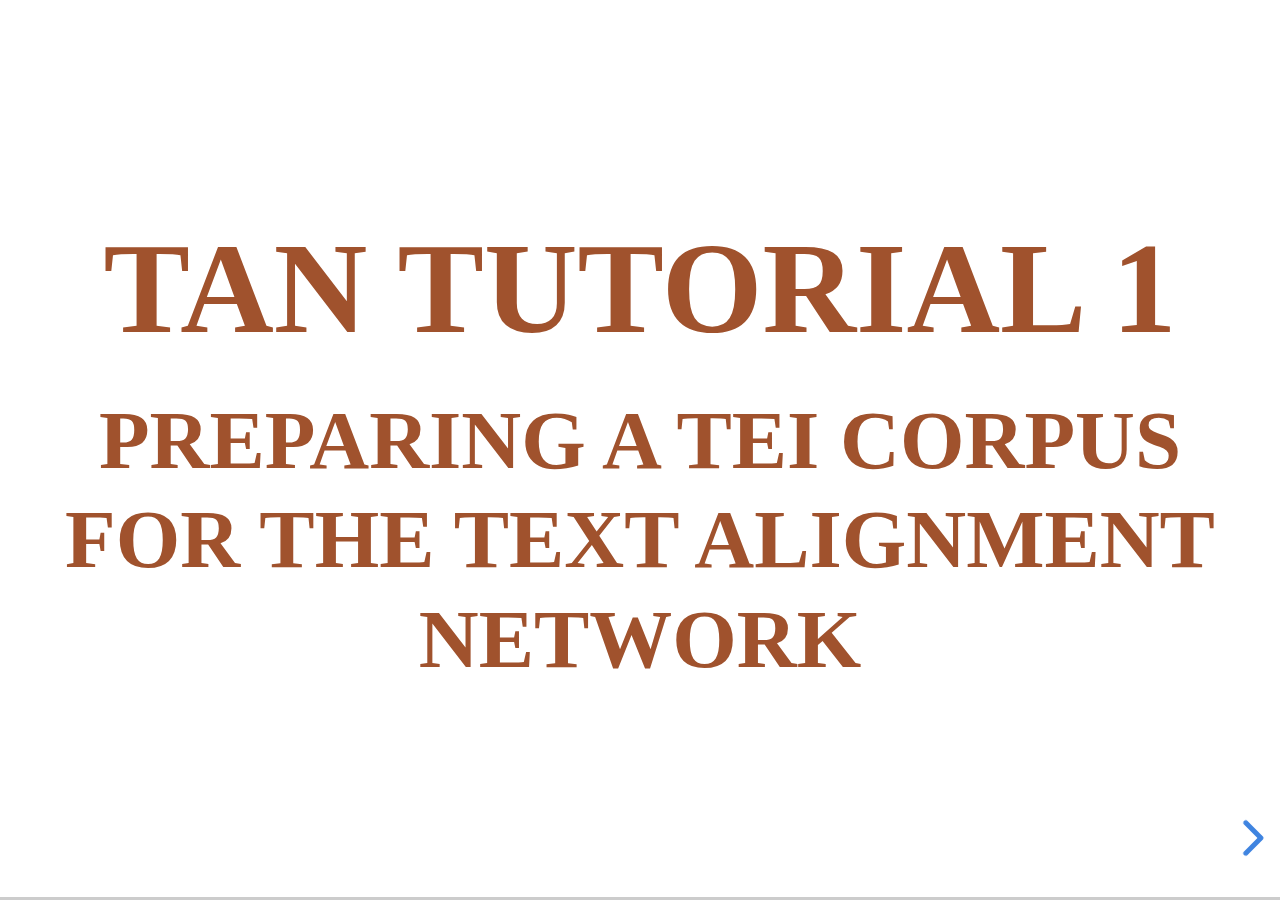
<file: tutorial 1/session 4/tutorial-1-session-4.html>
<!DOCTYPE html>
<html xmlns="http://www.w3.org/1999/xhtml">
    <head>
        <meta http-equiv="Content-Type" content="text/html; charset=UTF-8" />
        <title>TAN Tutorial 1, Session 4</title>
        <link rel="stylesheet" href="../../.core/js/reveal.js/dist/reset.css"><!--  --></link>
        <link rel="stylesheet" href="../../.core/js/reveal.js/dist/reveal.css"><!--  --></link>
        <link rel="stylesheet" href="../../.core/js/reveal.js/dist/theme/white.css"><!--  --></link>
        <!-- Theme used for syntax highlighting of code -->
        <link rel="stylesheet" href="../../.core/js/reveal.js/plugin/highlight/monokai.css"
            ><!--  --></link>
        <link rel="stylesheet" type="text/css" href="../../.core/css/tutorials.css" />
        <style></style>
    </head>
    <body>
        <div class="reveal">
            <div class="slides">
                <section>
                    <section>
                        <h1>TAN Tutorial 1</h1>
                        <h2>Preparing a TEI Corpus for the Text Alignment Network</h2>
                    </section>
                </section>
                <section>
                    <section>
                        <h1>Session 4</h1>
                        <h2>Application</h2>
                    </section>
                </section>
                <section>
                    <section>
                        <h1>Objectives</h1>
                    </section>
                    <section>
                        <ul>
                            <li>Configure and use the TAN application Parabola. </li>
                            <li>Learn the basics of data types and regular expressions.</li>
                            <li>Work with class 2 adjustments. </li>
                            <li>Grouping works and sources via aliases. </li>
                        </ul>
                    </section>
                </section>

                <section>
                    <section><h1>TAN Applications</h1></section>
                    <section>
                        <ul>
                            <li>TAN utilities help you create and edit TAN files</li>
                            <li>TAN applications leverage your TAN files for research, teaching, publication</li>
                            <li><code>applications</code> directory</li>
                            <li>Single XSLT file with companion configuration file</li>
                            <li>Parameters only, with ample documentation</li>
                            <li>Subdirectories hide the real work</li>
                        </ul>
                    </section>
                </section>
                
                
                <section>
                    <section><h1>Using XSLT</h1></section>
                    <section>
                        <img src="../../.core/img/xslt.jpeg" />
                    </section>
                    <section>
                        <h2>Running an Application</h2>
                        <ul>
                            <li>Read application documentation first!</li>
                            <li>Catalyzing document = ?</li>
                            <li>Oxygen: Configure Transformation Scenarios (ctrl+shift+T)</li>
                            <li>Command line: <a href="https://saxonica.com/documentation10/index.html#!using-xsl/commandline">Saxonica instructions</a></li>
                        </ul>
                    </section>
                    <section>
                        <h2>Oxygen Notes</h2>
                        <ul>
                            <li>Project orientation</li>
                            <li>Frameworks are very powerful</li>
                            <li>Setup: <ol>
                                    <li> Options > Preferences > Document Type Association >
                                        Locations </li>
                                    <li>Decide: global or project?</li>
                                    <li>Additional frameworks directories > Add </li>
                                    <li>Point to TAN 2021 root directory </li>
                                </ol>
                            </li>
                        </ul>
                    </section>
                </section>
                <section>
                    <section><h1>Demonstration</h1>
                        <div><a href="../session%203/t-1-3-ex-3-demo-result.xml">TAN-A file from session 3</a></div>
                        <div>Method 1: TAN project</div>
                        <div>Method 2: tutorial project</div>
                    </section>
                </section>
                <section>
                    <section>
                        <h1><a href="t-1-4-ex-1.xml">Exercise 1</a></h1>
                    </section>
                </section>
                
                <section>
                    <section><h1>Features of Parabola output</h1></section>
                </section>
                <section>
                    <section><h1>XSLT and HTML</h1></section>
                    <section>
                        <ul>
                            <li>Many TAN applications generate output in HTML</li>
                            <li>HTML offers limitless possibilities that cannot be accounted for in TAN parameters</li>
                            <li>Javascript dependencies (local and libraries)</li>
                            <li>CSS dependencies</li>
                            <li>You might want something completely different</li>
                            <li>TAN apps provide proof of concept output</li>
                            <li>Advanced configuration or website integration may need specialized development</li>
                        </ul>
                    </section>
                </section>
                
                
                <section>
                    <section><h1>Configuring XSLT</h1></section>
                    <section>
                        <h2>Data types</h2>
                        <div>There are many, many data types. Below are those you will
                            encounter in the parameters used by TAN applications.</div>
                        <table class="compress">
                            <thead>
                                <tr>
                                    <th>type</th>
                                    <th>example</th>
                                </tr>
                            </thead>
                            <tbody>
                                <tr>
                                    <td>string</td>
                                    <td><code>&lt;xsl:param name="exstring" as="xs:string" select="'45'"/></code></td>
                                </tr>
                                <tr>
                                    <td>boolean</td>
                                    <td><code>&lt;xsl:param name="exbool" as="xs:boolean" select="false()"/></code></td>
                                </tr>
                                <tr>
                                    <td>integer</td>
                                    <td><code>&lt;xsl:param name="exint" as="xs:integer" select="45"/></code></td>
                                </tr>
                                <tr>
                                    <td>decimal</td>
                                    <td><code>&lt;xsl:param name="exdec" as="xs:integer" select="45.0"/></code></td>
                                </tr>
                                <tr>
                                    <td>element</td>
                                    <td><code>&lt;xsl:param name="exel" as="element" select="/*/tan:head"/></code></td>
                                </tr>
                            </tbody>
                        </table>
                    </section>
                    <section>
                        <h2>Quantifiers and data types</h2>
                        <table class="compress75">
                            <thead>
                                <tr>
                                    <th>Quantity</th>
                                    <th>Symbol</th>
                                    <th>Atomic type example</th>
                                    <th>Node type example</th>
                                </tr>
                            </thead>
                            <tbody>
                                <tr>
                                    <td>zero or one</td>
                                    <td>
                                        <code>?</code>
                                    </td>
                                    <td>
                                        <code>xs:string?</code>
                                    </td>
                                    <td>
                                        <code>element()?</code>
                                    </td>
                                </tr>
                                <tr>
                                    <td>exactly one</td>
                                    <td>none</td>
                                    <td>
                                        <code>xs:boolean</code>
                                    </td>
                                    <td>
                                        <code>document-node()</code>
                                    </td>
                                </tr>
                                <tr>
                                    <td>zero or more</td>
                                    <td>
                                        <code>*</code>
                                    </td>
                                    <td>
                                        <code>xs:dateTime*</code>
                                    </td>
                                    <td>
                                        <code>attribute()*</code>
                                    </td>
                                </tr>
                                <tr>
                                    <td>one or more</td>
                                    <td>
                                        <code>+</code>
                                    </td>
                                    <td>
                                        <code>xs:integer+</code>
                                    </td>
                                    <td>
                                        <code>comment()+</code>
                                    </td>
                                </tr>
                            </tbody>

                        </table>
                    </section>
                </section>
                
                <section>
                    <section><h1>Demonstration</h1>
                        <div>
                            <a href="../../../TAN-2021/applications/Parabola/Parabola.xsl">Parabola
                                master file</a></div>
                    </section>
                    
                </section>
                <section>
                    <section><h1>Exercise 2</h1>
                        <div><a href="t-1-4-ex-2.xml">Configure Parabola</a></div>
                    </section>
                </section>
                
                
                <section>
                    <section>
                        <h1>Regular expressions</h1>
                    </section>
                    <section>
                        <ul>
                            <li>Latin <em>regula</em>, "rule"</li>
                            <li>Patterned </li>
                            <li>Large, complicated topic</li>
                            <li>Learn enough to configure Parabola's parameters</li>
                        </ul>
                    </section>
                    <section>

                        <table class="compress">
                            <thead>
                                <tr>
                                    <th>Symbol</th>
                                    <th>Meaning</th>
                                </tr>
                            </thead>
                            <tbody>
                                <tr>
                                    <td><code>.</code></td>
                                    <td>any character</td>
                                </tr>
                                <tr>
                                    <td>|</td>
                                    <td>or (union)</td>
                                </tr>
                                <tr>
                                    <td><code>^</code></td>
                                    <td>start of line</td>
                                </tr>
                                <tr>
                                    <td><code>?</code></td>
                                    <td>zero or one</td>
                                </tr>
                                <tr>
                                    <td><code>*</code></td>
                                    <td>zero or more</td>
                                </tr>
                                <tr>
                                    <td><code>+</code></td>
                                    <td>one or more</td>
                                </tr>
                                <tr>
                                    <td><code>[ ]</code></td>
                                    <td>a class of characters</td>
                                </tr>
                                <tr>
                                    <td><code>( )</code></td>
                                    <td>a group</td>
                                </tr>
                                <tr>
                                    <td><code>\w</code></td>
                                    <td>any word character</td>
                                </tr>
                                <tr>
                                    <td><code>\W</code></td>
                                    <td>any nonword character</td>
                                </tr>
                                <tr>
                                    <td><code>\s</code></td>
                                    <td>any of the four standard spacing characters: space (U+0020),
                                        tab (U+0009), newline (U+000A), carriage return
                                        (U+000D)</td>
                                </tr>
                                <tr>
                                    <td><code>\S</code></td>
                                    <td>anything not a spacing character</td>
                                </tr>
                            </tbody>
                        </table>
                    </section>
                    <section>
                        <table class="compress">
                            <thead>
                                <tr>
                                    <th>Symbol</th>
                                    <th>Meaning</th>
                                </tr>
                            </thead>
                            <tbody>
                                <tr>
                                    <td><code>\d</code></td>
                                    <td>any digit (0-9)</td>
                                </tr>
                                <tr>
                                    <td><code>\D</code></td>
                                    <td>anything not a digit</td>
                                </tr>
                                <tr>
                                    <td><code>\n</code></td>
                                    <td>a new line (U+000A)</td>
                                </tr>
                                <tr>
                                    <td><code>\r</code></td>
                                    <td>a carriage return line (U+000D)</td>
                                </tr>
                                <tr>
                                    <td><code>\p{IsGujarati}</code></td>
                                    <td>any character from the Unicode block named Gujarati</td>
                                </tr>
                                <tr>
                                    <td><code>^</code></td>
                                    <td>beginning of a line or string (doesn't capture any
                                        characters)</td>
                                </tr>
                                <tr>
                                    <td><code>$</code></td>
                                    <td>end of a line or string (doesn't capture any
                                        characters)</td>
                                </tr>
                                <tr>
                                    <td><code>\\</code></td>
                                    <td>literal backslash (an escaped escape character)</td>
                                </tr>
                                <tr>
                                    <td><code>\^</code></td>
                                    <td>literal caret sign (must be escaped with the )</td>
                                </tr>
                                <tr>
                                    <td><code>\$</code></td>
                                    <td>literal dollar sign (escaped)</td>
                                </tr>
                                <tr>
                                    <td><code>\(</code></td>
                                    <td>literal opening parenthesis (escaped)</td>
                                </tr>
                                <tr>
                                    <td><code>\[</code></td>
                                    <td>literal opening square bracket (escaped)</td>
                                </tr>
                            </tbody>
                        </table>
                    </section>
                    <section>
                        <h2>Special TAN extension</h2>
                        <table class="compress">
                            <thead>
                                <tr>
                                    <th>Symbol</th>
                                    <th>Meaning</th>
                                </tr>
                            </thead>
                            <tbody>
                                <tr>
                                    <td><code>\u{+b}</code></td>
                                    <td>all composites of the letter b: bᵇḃḅḇ⒝ⓑ㍴㏔㏝ｂ𝐛𝑏𝒃𝒷𝓫𝔟𝕓𝖇𝖻𝗯𝘣𝙗𝚋</td>
                                </tr>
                                <tr>
                                    <td><code>\u{.symbol}</code></td>
                                    <td>all characters that have "symbol" as part of their Unicode name</td>
                                </tr>
                                <tr>
                                    <td><code>\u{!latin}</code></td>
                                    <td>all characters that do not have "latin" as part of their Unicode name</td>
                                </tr>
                                <tr>
                                    <td><code>\u{.small.a!latin}</code></td>
                                    <td>all characters that have "small" and "a" as part of their Unicode name, 
                                        but not "latin"</td>
                                </tr>
                            </tbody>
                        </table>
                        <div>Limited support</div>
                        <div class="compress">Kalvesmaki, Joel. “A New \u: Extending XPath Regular
                            Expressions for Unicode.” Presented at Balisage: The Markup Conference
                            2020, Washington, DC, July 27 - 31, 2020. In <em>Proceedings of Balisage:
                            The Markup Conference 2020. Balisage Series on Markup Technologies</em>, vol.
                            25 (2020). 
                            <a
                                href="https://www.balisage.net/Proceedings/vol25/html/Kalvesmaki01/BalisageVol25-Kalvesmaki01.html"
                                >https://doi.org/10.4242/BalisageVol25.Kalvesmaki01</a>.</div>
                    </section>
                </section>
                
                
                <section>
                    <section><h1>Demonstration</h1>
                        <div>
                            <a href="../../../TAN-2021/applications/Parabola/Parabola.xsl">Parabola
                                master file</a></div>
                    </section>
                    
                </section>
                <section>
                    <section><h1>Exercise 3</h1>
                        <div><a href="t-1-4-ex-3.xml">Configure Parabola regular expressions</a></div>
                    </section>
                </section>
                
                
                
                <section>
                    <section>
                        <h1>Adjustments</h1>
                    </section>
                    <section>
                        <ul>
                            <li>Class 2 files</li>
                            <li>Prunes, reshapes sources, nonintrusively</li>
                            <li>Does not entail meaning</li>
                            <li>Can be applied selectively to sources</li>
                            <li>Four types</li>
                        </ul>
                    </section>
                    <section>
                        <h2>Adjustments</h2>
                        <ol>
                            <li>skip</li>
                            <li>rename</li>
                            <li>equate</li>
                            <li>reassign</li>
                        </ol>
                    </section>
                </section>
                

                <section>
                    <section><h1>Demonstration</h1>
                        <div><a href="../session%203/t-1-3-ex-3-demo-result.xml">TAN-A file from session 3</a></div>
                        <div><a href="t-1-4-ex-4-demo-result.xml">results</a></div>
                    </section>
                    
                </section>
                <section>
                    <section><h1>Exercise 4</h1>
                        <div><a href="t-1-4-ex-4.xml">Add TAN-A adjustments</a></div>
                    </section>
                </section>
                
                
                
                <section>
                    <section>
                        <h1>Aliases</h1>
                    </section>
                    <section>
                        <ul>
                            <li>Available only in <code>head/vocabulary-key</code></li>
                            <li>Allows you to assign one or more <code>@xml:id</code>s to a single id</li>
                            <li><code>@xml:id</code> or <code>@id</code> (to allow punctuation)</li>
                            <li>TAN-A files: create sigla for families of manuscripts</li>
                            <li>Parabola: group your sources</li>
                        </ul>
                    </section>
                </section>
                
                <section>
                    <section>
                        <h1>Demonstration</h1>
                        <div><a href="../../../TAN-2021/examples/TAN-A/ringoroses.div.1.xml">Ring around the Rosie</a></div>
                    </section>
                </section>
                <section>
                    <section>
                        <h1>Exercise 5</h1>
                        <div><a href="">Configure aliases for Parabola</a></div>
                    </section>
                </section>
                
                
                
                

                <section>
                    <section><h1>Recap</h1></section>
                    <section>
                        <h2>What we've learned</h2>
                        <ul>
                            <li>Configure and use the TAN application Parabola. </li>
                            <li>Learn the basics of data types and regular expressions.</li>
                            <li>Work with class 2 adjustments. </li>
                            <li>Grouping works and sources via aliases. </li>
                        </ul>
                    </section>
                </section>
                <section>
                    <section>
                        <h1>General discussion</h1>
                    </section>
                </section>
                <section>
                    <section>
                        <h1>Finish, evaluate exercises</h1>
                    </section>
                </section>

            </div>
        </div>
        <script type="text/javascript" src="../../.core/js/reveal.js/dist/reveal.js"></script>
        <script src="../../.core/js/reveal.js/dist/reveal.js"></script>
        <script src="../../.core/js/reveal.js/plugin/zoom/zoom.js"></script>
        <script src="../../.core/js/reveal.js/plugin/notes/notes.js"></script>
        <script src="../../.core/js/reveal.js/plugin/search/search.js"></script>
        <script src="../../.core/js/reveal.js/plugin/markdown/markdown.js"></script>
        <script src="../../.core/js/reveal.js/plugin/highlight/highlight.js"></script>
        <script>
         // Also available as an ES module, see:
         // https://revealjs.com/initialization/
         Reveal.initialize({
            controls: true,
            progress: true,
            center: true,
            hash: true,
            
            // Learn about plugins: https://revealjs.com/plugins/
            plugins:[RevealZoom, RevealNotes, RevealSearch, RevealMarkdown, RevealHighlight]
         });</script>
    </body>
</html>
</file>
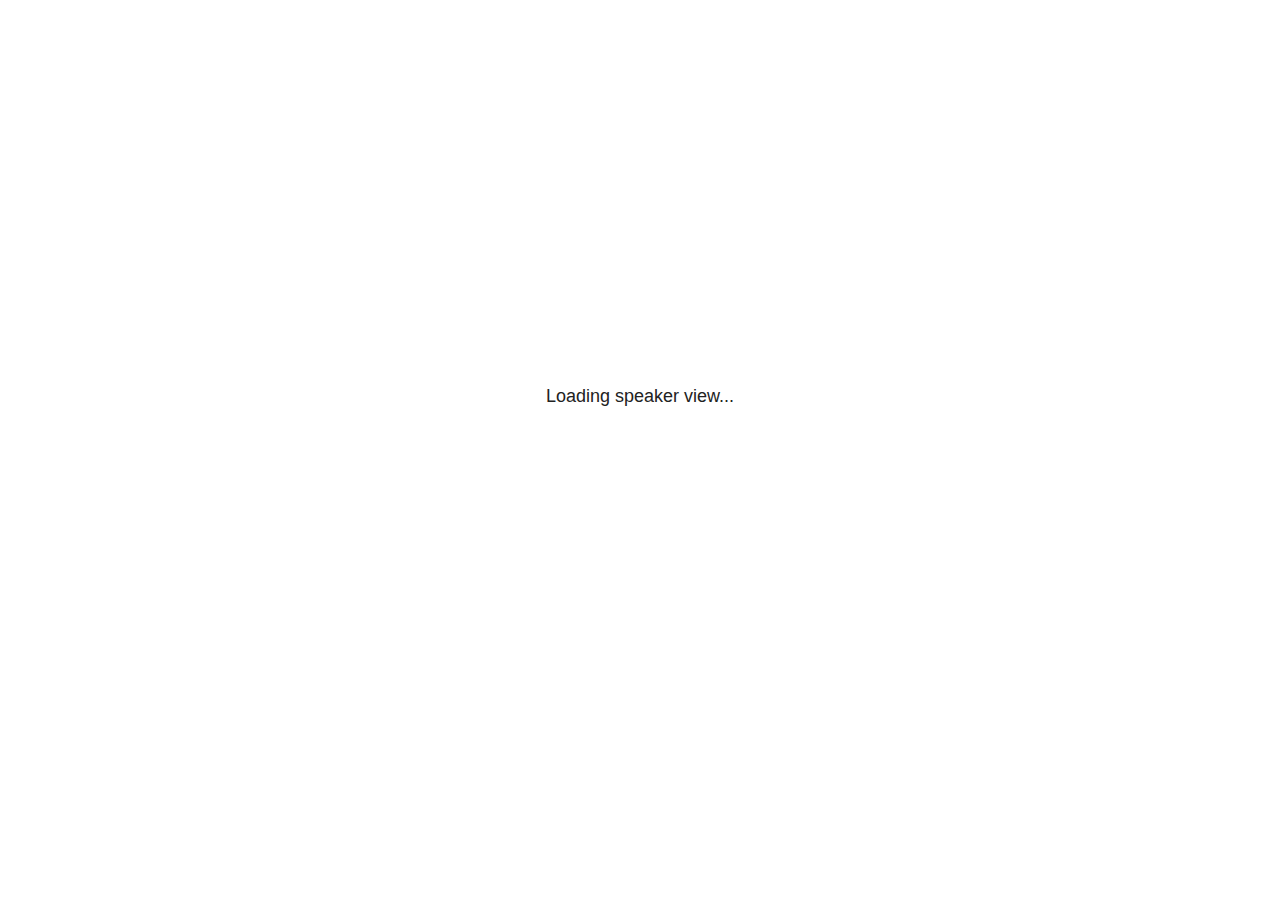
<file: .core/js/reveal.js/plugin/notes/speaker-view.html>
<html lang="en">
	<head>
		<meta charset="utf-8">

		<title>reveal.js - Speaker View</title>

		<style>
			body {
				font-family: Helvetica;
				font-size: 18px;
			}

			#current-slide,
			#upcoming-slide,
			#speaker-controls {
				padding: 6px;
				box-sizing: border-box;
				-moz-box-sizing: border-box;
			}

			#current-slide iframe,
			#upcoming-slide iframe {
				width: 100%;
				height: 100%;
				border: 1px solid #ddd;
			}

			#current-slide .label,
			#upcoming-slide .label {
				position: absolute;
				top: 10px;
				left: 10px;
				z-index: 2;
			}

			#connection-status {
				position: absolute;
				top: 0;
				left: 0;
				width: 100%;
				height: 100%;
				z-index: 20;
				padding: 30% 20% 20% 20%;
				font-size: 18px;
				color: #222;
				background: #fff;
				text-align: center;
				box-sizing: border-box;
				line-height: 1.4;
			}

			.overlay-element {
				height: 34px;
				line-height: 34px;
				padding: 0 10px;
				text-shadow: none;
				background: rgba( 220, 220, 220, 0.8 );
				color: #222;
				font-size: 14px;
			}

			.overlay-element.interactive:hover {
				background: rgba( 220, 220, 220, 1 );
			}

			#current-slide {
				position: absolute;
				width: 60%;
				height: 100%;
				top: 0;
				left: 0;
				padding-right: 0;
			}

			#upcoming-slide {
				position: absolute;
				width: 40%;
				height: 40%;
				right: 0;
				top: 0;
			}

			/* Speaker controls */
			#speaker-controls {
				position: absolute;
				top: 40%;
				right: 0;
				width: 40%;
				height: 60%;
				overflow: auto;
				font-size: 18px;
			}

				.speaker-controls-time.hidden,
				.speaker-controls-notes.hidden {
					display: none;
				}

				.speaker-controls-time .label,
				.speaker-controls-pace .label,
				.speaker-controls-notes .label {
					text-transform: uppercase;
					font-weight: normal;
					font-size: 0.66em;
					color: #666;
					margin: 0;
				}

				.speaker-controls-time, .speaker-controls-pace {
					border-bottom: 1px solid rgba( 200, 200, 200, 0.5 );
					margin-bottom: 10px;
					padding: 10px 16px;
					padding-bottom: 20px;
					cursor: pointer;
				}

				.speaker-controls-time .reset-button {
					opacity: 0;
					float: right;
					color: #666;
					text-decoration: none;
				}
				.speaker-controls-time:hover .reset-button {
					opacity: 1;
				}

				.speaker-controls-time .timer,
				.speaker-controls-time .clock {
					width: 50%;
				}

				.speaker-controls-time .timer,
				.speaker-controls-time .clock,
				.speaker-controls-time .pacing .hours-value,
				.speaker-controls-time .pacing .minutes-value,
				.speaker-controls-time .pacing .seconds-value {
					font-size: 1.9em;
				}

				.speaker-controls-time .timer {
					float: left;
				}

				.speaker-controls-time .clock {
					float: right;
					text-align: right;
				}

				.speaker-controls-time span.mute {
					opacity: 0.3;
				}

				.speaker-controls-time .pacing-title {
					margin-top: 5px;
				}

				.speaker-controls-time .pacing.ahead {
					color: blue;
				}

				.speaker-controls-time .pacing.on-track {
					color: green;
				}

				.speaker-controls-time .pacing.behind {
					color: red;
				}

				.speaker-controls-notes {
					padding: 10px 16px;
				}

				.speaker-controls-notes .value {
					margin-top: 5px;
					line-height: 1.4;
					font-size: 1.2em;
				}

			/* Layout selector */
			#speaker-layout {
				position: absolute;
				top: 10px;
				right: 10px;
				color: #222;
				z-index: 10;
			}
				#speaker-layout select {
					position: absolute;
					width: 100%;
					height: 100%;
					top: 0;
					left: 0;
					border: 0;
					box-shadow: 0;
					cursor: pointer;
					opacity: 0;

					font-size: 1em;
					background-color: transparent;

					-moz-appearance: none;
					-webkit-appearance: none;
					-webkit-tap-highlight-color: rgba(0, 0, 0, 0);
				}

				#speaker-layout select:focus {
					outline: none;
					box-shadow: none;
				}

			.clear {
				clear: both;
			}

			/* Speaker layout: Wide */
			body[data-speaker-layout="wide"] #current-slide,
			body[data-speaker-layout="wide"] #upcoming-slide {
				width: 50%;
				height: 45%;
				padding: 6px;
			}

			body[data-speaker-layout="wide"] #current-slide {
				top: 0;
				left: 0;
			}

			body[data-speaker-layout="wide"] #upcoming-slide {
				top: 0;
				left: 50%;
			}

			body[data-speaker-layout="wide"] #speaker-controls {
				top: 45%;
				left: 0;
				width: 100%;
				height: 50%;
				font-size: 1.25em;
			}

			/* Speaker layout: Tall */
			body[data-speaker-layout="tall"] #current-slide,
			body[data-speaker-layout="tall"] #upcoming-slide {
				width: 45%;
				height: 50%;
				padding: 6px;
			}

			body[data-speaker-layout="tall"] #current-slide {
				top: 0;
				left: 0;
			}

			body[data-speaker-layout="tall"] #upcoming-slide {
				top: 50%;
				left: 0;
			}

			body[data-speaker-layout="tall"] #speaker-controls {
				padding-top: 40px;
				top: 0;
				left: 45%;
				width: 55%;
				height: 100%;
				font-size: 1.25em;
			}

			/* Speaker layout: Notes only */
			body[data-speaker-layout="notes-only"] #current-slide,
			body[data-speaker-layout="notes-only"] #upcoming-slide {
				display: none;
			}

			body[data-speaker-layout="notes-only"] #speaker-controls {
				padding-top: 40px;
				top: 0;
				left: 0;
				width: 100%;
				height: 100%;
				font-size: 1.25em;
			}

			@media screen and (max-width: 1080px) {
				body[data-speaker-layout="default"] #speaker-controls {
					font-size: 16px;
				}
			}

			@media screen and (max-width: 900px) {
				body[data-speaker-layout="default"] #speaker-controls {
					font-size: 14px;
				}
			}

			@media screen and (max-width: 800px) {
				body[data-speaker-layout="default"] #speaker-controls {
					font-size: 12px;
				}
			}

		</style>
	</head>

	<body>

		<div id="connection-status">Loading speaker view...</div>

		<div id="current-slide"></div>
		<div id="upcoming-slide"><span class="overlay-element label">Upcoming</span></div>
		<div id="speaker-controls">
			<div class="speaker-controls-time">
				<h4 class="label">Time <span class="reset-button">Click to Reset</span></h4>
				<div class="clock">
					<span class="clock-value">0:00 AM</span>
				</div>
				<div class="timer">
					<span class="hours-value">00</span><span class="minutes-value">:00</span><span class="seconds-value">:00</span>
				</div>
				<div class="clear"></div>

				<h4 class="label pacing-title" style="display: none">Pacing – Time to finish current slide</h4>
				<div class="pacing" style="display: none">
					<span class="hours-value">00</span><span class="minutes-value">:00</span><span class="seconds-value">:00</span>
				</div>
			</div>

			<div class="speaker-controls-notes hidden">
				<h4 class="label">Notes</h4>
				<div class="value"></div>
			</div>
		</div>
		<div id="speaker-layout" class="overlay-element interactive">
			<span class="speaker-layout-label"></span>
			<select class="speaker-layout-dropdown"></select>
		</div>

		<script>

			(function() {

				var notes,
					notesValue,
					currentState,
					currentSlide,
					upcomingSlide,
					layoutLabel,
					layoutDropdown,
					pendingCalls = {},
					lastRevealApiCallId = 0,
					connected = false;

				var SPEAKER_LAYOUTS = {
					'default': 'Default',
					'wide': 'Wide',
					'tall': 'Tall',
					'notes-only': 'Notes only'
				};

				setupLayout();

				var connectionStatus = document.querySelector( '#connection-status' );
				var connectionTimeout = setTimeout( function() {
					connectionStatus.innerHTML = 'Error connecting to main window.<br>Please try closing and reopening the speaker view.';
				}, 5000 );

				window.addEventListener( 'message', function( event ) {

					clearTimeout( connectionTimeout );
					connectionStatus.style.display = 'none';

					var data = JSON.parse( event.data );

					// The overview mode is only useful to the reveal.js instance
					// where navigation occurs so we don't sync it
					if( data.state ) delete data.state.overview;

					// Messages sent by the notes plugin inside of the main window
					if( data && data.namespace === 'reveal-notes' ) {
						if( data.type === 'connect' ) {
							handleConnectMessage( data );
						}
						else if( data.type === 'state' ) {
							handleStateMessage( data );
						}
						else if( data.type === 'return' ) {
							pendingCalls[data.callId](data.result);
							delete pendingCalls[data.callId];
						}
					}
					// Messages sent by the reveal.js inside of the current slide preview
					else if( data && data.namespace === 'reveal' ) {
						if( /ready/.test( data.eventName ) ) {
							// Send a message back to notify that the handshake is complete
							window.opener.postMessage( JSON.stringify({ namespace: 'reveal-notes', type: 'connected'} ), '*' );
						}
						else if( /slidechanged|fragmentshown|fragmenthidden|paused|resumed/.test( data.eventName ) && currentState !== JSON.stringify( data.state ) ) {

							window.opener.postMessage( JSON.stringify({ method: 'setState', args: [ data.state ]} ), '*' );

						}
					}

				} );

				/**
				 * Asynchronously calls the Reveal.js API of the main frame.
				 */
				function callRevealApi( methodName, methodArguments, callback ) {

					var callId = ++lastRevealApiCallId;
					pendingCalls[callId] = callback;
					window.opener.postMessage( JSON.stringify( {
						namespace: 'reveal-notes',
						type: 'call',
						callId: callId,
						methodName: methodName,
						arguments: methodArguments
					} ), '*' );

				}

				/**
				 * Called when the main window is trying to establish a
				 * connection.
				 */
				function handleConnectMessage( data ) {

					if( connected === false ) {
						connected = true;

						setupIframes( data );
						setupKeyboard();
						setupNotes();
						setupTimer();
					}

				}

				/**
				 * Called when the main window sends an updated state.
				 */
				function handleStateMessage( data ) {

					// Store the most recently set state to avoid circular loops
					// applying the same state
					currentState = JSON.stringify( data.state );

					// No need for updating the notes in case of fragment changes
					if ( data.notes ) {
						notes.classList.remove( 'hidden' );
						notesValue.style.whiteSpace = data.whitespace;
						if( data.markdown ) {
							notesValue.innerHTML = marked( data.notes );
						}
						else {
							notesValue.innerHTML = data.notes;
						}
					}
					else {
						notes.classList.add( 'hidden' );
					}

					// Update the note slides
					currentSlide.contentWindow.postMessage( JSON.stringify({ method: 'setState', args: [ data.state ] }), '*' );
					upcomingSlide.contentWindow.postMessage( JSON.stringify({ method: 'setState', args: [ data.state ] }), '*' );
					upcomingSlide.contentWindow.postMessage( JSON.stringify({ method: 'next' }), '*' );

				}

				// Limit to max one state update per X ms
				handleStateMessage = debounce( handleStateMessage, 200 );

				/**
				 * Forward keyboard events to the current slide window.
				 * This enables keyboard events to work even if focus
				 * isn't set on the current slide iframe.
				 *
				 * Block F5 default handling, it reloads and disconnects
				 * the speaker notes window.
				 */
				function setupKeyboard() {

					document.addEventListener( 'keydown', function( event ) {
						if( event.keyCode === 116 || ( event.metaKey && event.keyCode === 82 ) ) {
							event.preventDefault();
							return false;
						}
						currentSlide.contentWindow.postMessage( JSON.stringify({ method: 'triggerKey', args: [ event.keyCode ] }), '*' );
					} );

				}

				/**
				 * Creates the preview iframes.
				 */
				function setupIframes( data ) {

					var params = [
						'receiver',
						'progress=false',
						'history=false',
						'transition=none',
						'autoSlide=0',
						'backgroundTransition=none'
					].join( '&' );

					var urlSeparator = /\?/.test(data.url) ? '&' : '?';
					var hash = '#/' + data.state.indexh + '/' + data.state.indexv;
					var currentURL = data.url + urlSeparator + params + '&postMessageEvents=true' + hash;
					var upcomingURL = data.url + urlSeparator + params + '&controls=false' + hash;

					currentSlide = document.createElement( 'iframe' );
					currentSlide.setAttribute( 'width', 1280 );
					currentSlide.setAttribute( 'height', 1024 );
					currentSlide.setAttribute( 'src', currentURL );
					document.querySelector( '#current-slide' ).appendChild( currentSlide );

					upcomingSlide = document.createElement( 'iframe' );
					upcomingSlide.setAttribute( 'width', 640 );
					upcomingSlide.setAttribute( 'height', 512 );
					upcomingSlide.setAttribute( 'src', upcomingURL );
					document.querySelector( '#upcoming-slide' ).appendChild( upcomingSlide );

				}

				/**
				 * Setup the notes UI.
				 */
				function setupNotes() {

					notes = document.querySelector( '.speaker-controls-notes' );
					notesValue = document.querySelector( '.speaker-controls-notes .value' );

				}

				function getTimings( callback ) {

					callRevealApi( 'getSlidesAttributes', [], function ( slideAttributes ) {
						callRevealApi( 'getConfig', [], function ( config ) {
							var totalTime = config.totalTime;
							var minTimePerSlide = config.minimumTimePerSlide || 0;
							var defaultTiming = config.defaultTiming;
							if ((defaultTiming == null) && (totalTime == null)) {
								callback(null);
								return;
							}
							// Setting totalTime overrides defaultTiming
							if (totalTime) {
								defaultTiming = 0;
							}
							var timings = [];
							for ( var i in slideAttributes ) {
								var slide = slideAttributes[ i ];
								var timing = defaultTiming;
								if( slide.hasOwnProperty( 'data-timing' )) {
									var t = slide[ 'data-timing' ];
									timing = parseInt(t);
									if( isNaN(timing) ) {
										console.warn("Could not parse timing '" + t + "' of slide " + i + "; using default of " + defaultTiming);
										timing = defaultTiming;
									}
								}
								timings.push(timing);
							}
							if ( totalTime ) {
								// After we've allocated time to individual slides, we summarize it and
								// subtract it from the total time
								var remainingTime = totalTime - timings.reduce( function(a, b) { return a + b; }, 0 );
								// The remaining time is divided by the number of slides that have 0 seconds
								// allocated at the moment, giving the average time-per-slide on the remaining slides
								var remainingSlides = (timings.filter( function(x) { return x == 0 }) ).length
								var timePerSlide = Math.round( remainingTime / remainingSlides, 0 )
								// And now we replace every zero-value timing with that average
								timings = timings.map( function(x) { return (x==0 ? timePerSlide : x) } );
							}
							var slidesUnderMinimum = timings.filter( function(x) { return (x < minTimePerSlide) } ).length
							if ( slidesUnderMinimum ) {
								message = "The pacing time for " + slidesUnderMinimum + " slide(s) is under the configured minimum of " + minTimePerSlide + " seconds. Check the data-timing attribute on individual slides, or consider increasing the totalTime or minimumTimePerSlide configuration options (or removing some slides).";
								alert(message);
							}
							callback( timings );
						} );
					} );

				}

				/**
				 * Return the number of seconds allocated for presenting
				 * all slides up to and including this one.
				 */
				function getTimeAllocated( timings, callback ) {

					callRevealApi( 'getSlidePastCount', [], function ( currentSlide ) {
						var allocated = 0;
						for (var i in timings.slice(0, currentSlide + 1)) {
							allocated += timings[i];
						}
						callback( allocated );
					} );

				}

				/**
				 * Create the timer and clock and start updating them
				 * at an interval.
				 */
				function setupTimer() {

					var start = new Date(),
					timeEl = document.querySelector( '.speaker-controls-time' ),
					clockEl = timeEl.querySelector( '.clock-value' ),
					hoursEl = timeEl.querySelector( '.hours-value' ),
					minutesEl = timeEl.querySelector( '.minutes-value' ),
					secondsEl = timeEl.querySelector( '.seconds-value' ),
					pacingTitleEl = timeEl.querySelector( '.pacing-title' ),
					pacingEl = timeEl.querySelector( '.pacing' ),
					pacingHoursEl = pacingEl.querySelector( '.hours-value' ),
					pacingMinutesEl = pacingEl.querySelector( '.minutes-value' ),
					pacingSecondsEl = pacingEl.querySelector( '.seconds-value' );

					var timings = null;
					getTimings( function ( _timings ) {

						timings = _timings;
						if (_timings !== null) {
							pacingTitleEl.style.removeProperty('display');
							pacingEl.style.removeProperty('display');
						}

						// Update once directly
						_updateTimer();

						// Then update every second
						setInterval( _updateTimer, 1000 );

					} );


					function _resetTimer() {

						if (timings == null) {
							start = new Date();
							_updateTimer();
						}
						else {
							// Reset timer to beginning of current slide
							getTimeAllocated( timings, function ( slideEndTimingSeconds ) {
								var slideEndTiming = slideEndTimingSeconds * 1000;
								callRevealApi( 'getSlidePastCount', [], function ( currentSlide ) {
									var currentSlideTiming = timings[currentSlide] * 1000;
									var previousSlidesTiming = slideEndTiming - currentSlideTiming;
									var now = new Date();
									start = new Date(now.getTime() - previousSlidesTiming);
									_updateTimer();
								} );
							} );
						}

					}

					timeEl.addEventListener( 'click', function() {
						_resetTimer();
						return false;
					} );

					function _displayTime( hrEl, minEl, secEl, time) {

						var sign = Math.sign(time) == -1 ? "-" : "";
						time = Math.abs(Math.round(time / 1000));
						var seconds = time % 60;
						var minutes = Math.floor( time / 60 ) % 60 ;
						var hours = Math.floor( time / ( 60 * 60 )) ;
						hrEl.innerHTML = sign + zeroPadInteger( hours );
						if (hours == 0) {
							hrEl.classList.add( 'mute' );
						}
						else {
							hrEl.classList.remove( 'mute' );
						}
						minEl.innerHTML = ':' + zeroPadInteger( minutes );
						if (hours == 0 && minutes == 0) {
							minEl.classList.add( 'mute' );
						}
						else {
							minEl.classList.remove( 'mute' );
						}
						secEl.innerHTML = ':' + zeroPadInteger( seconds );
					}

					function _updateTimer() {

						var diff, hours, minutes, seconds,
						now = new Date();

						diff = now.getTime() - start.getTime();

						clockEl.innerHTML = now.toLocaleTimeString( 'en-US', { hour12: true, hour: '2-digit', minute:'2-digit' } );
						_displayTime( hoursEl, minutesEl, secondsEl, diff );
						if (timings !== null) {
							_updatePacing(diff);
						}

					}

					function _updatePacing(diff) {

						getTimeAllocated( timings, function ( slideEndTimingSeconds ) {
							var slideEndTiming = slideEndTimingSeconds * 1000;

							callRevealApi( 'getSlidePastCount', [], function ( currentSlide ) {
								var currentSlideTiming = timings[currentSlide] * 1000;
								var timeLeftCurrentSlide = slideEndTiming - diff;
								if (timeLeftCurrentSlide < 0) {
									pacingEl.className = 'pacing behind';
								}
								else if (timeLeftCurrentSlide < currentSlideTiming) {
									pacingEl.className = 'pacing on-track';
								}
								else {
									pacingEl.className = 'pacing ahead';
								}
								_displayTime( pacingHoursEl, pacingMinutesEl, pacingSecondsEl, timeLeftCurrentSlide );
							} );
						} );
					}

				}

				/**
				 * Sets up the speaker view layout and layout selector.
				 */
				function setupLayout() {

					layoutDropdown = document.querySelector( '.speaker-layout-dropdown' );
					layoutLabel = document.querySelector( '.speaker-layout-label' );

					// Render the list of available layouts
					for( var id in SPEAKER_LAYOUTS ) {
						var option = document.createElement( 'option' );
						option.setAttribute( 'value', id );
						option.textContent = SPEAKER_LAYOUTS[ id ];
						layoutDropdown.appendChild( option );
					}

					// Monitor the dropdown for changes
					layoutDropdown.addEventListener( 'change', function( event ) {

						setLayout( layoutDropdown.value );

					}, false );

					// Restore any currently persisted layout
					setLayout( getLayout() );

				}

				/**
				 * Sets a new speaker view layout. The layout is persisted
				 * in local storage.
				 */
				function setLayout( value ) {

					var title = SPEAKER_LAYOUTS[ value ];

					layoutLabel.innerHTML = 'Layout' + ( title ? ( ': ' + title ) : '' );
					layoutDropdown.value = value;

					document.body.setAttribute( 'data-speaker-layout', value );

					// Persist locally
					if( supportsLocalStorage() ) {
						window.localStorage.setItem( 'reveal-speaker-layout', value );
					}

				}

				/**
				 * Returns the ID of the most recently set speaker layout
				 * or our default layout if none has been set.
				 */
				function getLayout() {

					if( supportsLocalStorage() ) {
						var layout = window.localStorage.getItem( 'reveal-speaker-layout' );
						if( layout ) {
							return layout;
						}
					}

					// Default to the first record in the layouts hash
					for( var id in SPEAKER_LAYOUTS ) {
						return id;
					}

				}

				function supportsLocalStorage() {

					try {
						localStorage.setItem('test', 'test');
						localStorage.removeItem('test');
						return true;
					}
					catch( e ) {
						return false;
					}

				}

				function zeroPadInteger( num ) {

					var str = '00' + parseInt( num );
					return str.substring( str.length - 2 );

				}

				/**
				 * Limits the frequency at which a function can be called.
				 */
				function debounce( fn, ms ) {

					var lastTime = 0,
						timeout;

					return function() {

						var args = arguments;
						var context = this;

						clearTimeout( timeout );

						var timeSinceLastCall = Date.now() - lastTime;
						if( timeSinceLastCall > ms ) {
							fn.apply( context, args );
							lastTime = Date.now();
						}
						else {
							timeout = setTimeout( function() {
								fn.apply( context, args );
								lastTime = Date.now();
							}, ms - timeSinceLastCall );
						}

					}

				}

			})();

		</script>
	</body>
</html>
</file>
<file: .core/css/tutorials.css>
section table > tbody > tr > td {
   border: 0px;
}
div,
li{
   font-family: 'Athena Ruby';
   font-family: 'Joscelyn';
   font-family: 'Gentium Plus';
   font-family: 'Garamond';
   font-family: 'Sorts Mill Goudy';
}
.reveal h1,
.reveal h2,
h1,
h2{
   color: sienna;
   font-family: 'Rosario';
}
.slides section > ul {
   list-style-type: none;
   padding: 0;
   margin: 0;
}
.slides section > ul > li::before {
   content: '~';
   padding-right: 6px;
   color: sienna;
}
section div.credit {
   font-size: smaller;
   font-style: italic;
   background: sienna;
   color: white;
}
.bigtable td {
   font-size: 24px;
}
.reveal table.data td
{
   text-align: right;
}
li > .example {
   font-size: 16px;
}
.reveal li > ul > li {
   margin-left: 2em;
}
.code,
code,
.left {
   text-align: left;
}
div.code {
   display: inline;
}
.delete {
   text-decoration: line-through;
}
div.code.line {
   display: block;
}
section .code,
.reveal code,
.reveal code div,
code {
   font-family: 'Liberation mono', monospace;
   font-family: 'Source code pro medium', monospace;
   font-family: 'Athena Ruby', monospace;
   font-family: 'Oxygen mono', monospace;
   font-family: 'Iosevka', monospace;
   /*  color: blue; */
}
section .code.highlight,
.highlight {
   color: sienna;
}
div section.code code {
   margin-left: 20px;
   display: block;
}
.compress,
section div.compress,
section.compress {
   font-size: 50%;
}
.compress75,
section div.compress75,
section.compress75 {
   font-size: 75%;
}
.reveal .ind1 {
   margin-left: 2em;
}
.reveal .ind2 {
   margin-left: 4em;
}
.leftindent,
section div.leftindent {
   margin-left: 20%;
}
.warning{
   background-color:yellow;
}
</file>
<file: .core/js/reveal.js/dist/reveal.css>
/*!
* reveal.js 4.1.1
* https://revealjs.com
* MIT licensed
*
* Copyright (C) 2020 Hakim El Hattab, https://hakim.se
*/
.reveal .r-stretch,.reveal .stretch{max-width:none;max-height:none}.reveal pre.r-stretch code,.reveal pre.stretch code{height:100%;max-height:100%;box-sizing:border-box}.reveal .r-fit-text{display:inline-block;white-space:nowrap}.reveal .r-stack{display:grid}.reveal .r-stack>*{grid-area:1/1;margin:auto}.reveal .r-hstack,.reveal .r-vstack{display:flex}.reveal .r-hstack img,.reveal .r-hstack video,.reveal .r-vstack img,.reveal .r-vstack video{min-width:0;min-height:0;-o-object-fit:contain;object-fit:contain}.reveal .r-vstack{flex-direction:column;align-items:center;justify-content:center}.reveal .r-hstack{flex-direction:row;align-items:center;justify-content:center}.reveal .items-stretch{align-items:stretch}.reveal .items-start{align-items:flex-start}.reveal .items-center{align-items:center}.reveal .items-end{align-items:flex-end}.reveal .justify-between{justify-content:space-between}.reveal .justify-around{justify-content:space-around}.reveal .justify-start{justify-content:flex-start}.reveal .justify-center{justify-content:center}.reveal .justify-end{justify-content:flex-end}html.reveal-full-page{width:100%;height:100%;height:100vh;height:calc(var(--vh,1vh) * 100);overflow:hidden}.reveal-viewport{height:100%;overflow:hidden;position:relative;line-height:1;margin:0;background-color:#fff;color:#000}.reveal .slides section .fragment{opacity:0;visibility:hidden;transition:all .2s ease;will-change:opacity}.reveal .slides section .fragment.visible{opacity:1;visibility:inherit}.reveal .slides section .fragment.disabled{transition:none}.reveal .slides section .fragment.grow{opacity:1;visibility:inherit}.reveal .slides section .fragment.grow.visible{transform:scale(1.3)}.reveal .slides section .fragment.shrink{opacity:1;visibility:inherit}.reveal .slides section .fragment.shrink.visible{transform:scale(.7)}.reveal .slides section .fragment.zoom-in{transform:scale(.1)}.reveal .slides section .fragment.zoom-in.visible{transform:none}.reveal .slides section .fragment.fade-out{opacity:1;visibility:inherit}.reveal .slides section .fragment.fade-out.visible{opacity:0;visibility:hidden}.reveal .slides section .fragment.semi-fade-out{opacity:1;visibility:inherit}.reveal .slides section .fragment.semi-fade-out.visible{opacity:.5;visibility:inherit}.reveal .slides section .fragment.strike{opacity:1;visibility:inherit}.reveal .slides section .fragment.strike.visible{text-decoration:line-through}.reveal .slides section .fragment.fade-up{transform:translate(0,40px)}.reveal .slides section .fragment.fade-up.visible{transform:translate(0,0)}.reveal .slides section .fragment.fade-down{transform:translate(0,-40px)}.reveal .slides section .fragment.fade-down.visible{transform:translate(0,0)}.reveal .slides section .fragment.fade-right{transform:translate(-40px,0)}.reveal .slides section .fragment.fade-right.visible{transform:translate(0,0)}.reveal .slides section .fragment.fade-left{transform:translate(40px,0)}.reveal .slides section .fragment.fade-left.visible{transform:translate(0,0)}.reveal .slides section .fragment.current-visible,.reveal .slides section .fragment.fade-in-then-out{opacity:0;visibility:hidden}.reveal .slides section .fragment.current-visible.current-fragment,.reveal .slides section .fragment.fade-in-then-out.current-fragment{opacity:1;visibility:inherit}.reveal .slides section .fragment.fade-in-then-semi-out{opacity:0;visibility:hidden}.reveal .slides section .fragment.fade-in-then-semi-out.visible{opacity:.5;visibility:inherit}.reveal .slides section .fragment.fade-in-then-semi-out.current-fragment{opacity:1;visibility:inherit}.reveal .slides section .fragment.highlight-blue,.reveal .slides section .fragment.highlight-current-blue,.reveal .slides section .fragment.highlight-current-green,.reveal .slides section .fragment.highlight-current-red,.reveal .slides section .fragment.highlight-green,.reveal .slides section .fragment.highlight-red{opacity:1;visibility:inherit}.reveal .slides section .fragment.highlight-red.visible{color:#ff2c2d}.reveal .slides section .fragment.highlight-green.visible{color:#17ff2e}.reveal .slides section .fragment.highlight-blue.visible{color:#1b91ff}.reveal .slides section .fragment.highlight-current-red.current-fragment{color:#ff2c2d}.reveal .slides section .fragment.highlight-current-green.current-fragment{color:#17ff2e}.reveal .slides section .fragment.highlight-current-blue.current-fragment{color:#1b91ff}.reveal:after{content:"";font-style:italic}.reveal iframe{z-index:1}.reveal a{position:relative}@keyframes bounce-right{0%,10%,25%,40%,50%{transform:translateX(0)}20%{transform:translateX(10px)}30%{transform:translateX(-5px)}}@keyframes bounce-left{0%,10%,25%,40%,50%{transform:translateX(0)}20%{transform:translateX(-10px)}30%{transform:translateX(5px)}}@keyframes bounce-down{0%,10%,25%,40%,50%{transform:translateY(0)}20%{transform:translateY(10px)}30%{transform:translateY(-5px)}}.reveal .controls{display:none;position:absolute;top:auto;bottom:12px;right:12px;left:auto;z-index:11;color:#000;pointer-events:none;font-size:10px}.reveal .controls button{position:absolute;padding:0;background-color:transparent;border:0;outline:0;cursor:pointer;color:currentColor;transform:scale(.9999);transition:color .2s ease,opacity .2s ease,transform .2s ease;z-index:2;pointer-events:auto;font-size:inherit;visibility:hidden;opacity:0;-webkit-appearance:none;-webkit-tap-highlight-color:transparent}.reveal .controls .controls-arrow:after,.reveal .controls .controls-arrow:before{content:"";position:absolute;top:0;left:0;width:2.6em;height:.5em;border-radius:.25em;background-color:currentColor;transition:all .15s ease,background-color .8s ease;transform-origin:.2em 50%;will-change:transform}.reveal .controls .controls-arrow{position:relative;width:3.6em;height:3.6em}.reveal .controls .controls-arrow:before{transform:translateX(.5em) translateY(1.55em) rotate(45deg)}.reveal .controls .controls-arrow:after{transform:translateX(.5em) translateY(1.55em) rotate(-45deg)}.reveal .controls .controls-arrow:hover:before{transform:translateX(.5em) translateY(1.55em) rotate(40deg)}.reveal .controls .controls-arrow:hover:after{transform:translateX(.5em) translateY(1.55em) rotate(-40deg)}.reveal .controls .controls-arrow:active:before{transform:translateX(.5em) translateY(1.55em) rotate(36deg)}.reveal .controls .controls-arrow:active:after{transform:translateX(.5em) translateY(1.55em) rotate(-36deg)}.reveal .controls .navigate-left{right:6.4em;bottom:3.2em;transform:translateX(-10px)}.reveal .controls .navigate-left.highlight{animation:bounce-left 2s 50 both ease-out}.reveal .controls .navigate-right{right:0;bottom:3.2em;transform:translateX(10px)}.reveal .controls .navigate-right .controls-arrow{transform:rotate(180deg)}.reveal .controls .navigate-right.highlight{animation:bounce-right 2s 50 both ease-out}.reveal .controls .navigate-up{right:3.2em;bottom:6.4em;transform:translateY(-10px)}.reveal .controls .navigate-up .controls-arrow{transform:rotate(90deg)}.reveal .controls .navigate-down{right:3.2em;bottom:-1.4em;padding-bottom:1.4em;transform:translateY(10px)}.reveal .controls .navigate-down .controls-arrow{transform:rotate(-90deg)}.reveal .controls .navigate-down.highlight{animation:bounce-down 2s 50 both ease-out}.reveal .controls[data-controls-back-arrows=faded] .navigate-up.enabled{opacity:.3}.reveal .controls[data-controls-back-arrows=faded] .navigate-up.enabled:hover{opacity:1}.reveal .controls[data-controls-back-arrows=hidden] .navigate-up.enabled{opacity:0;visibility:hidden}.reveal .controls .enabled{visibility:visible;opacity:.9;cursor:pointer;transform:none}.reveal .controls .enabled.fragmented{opacity:.5}.reveal .controls .enabled.fragmented:hover,.reveal .controls .enabled:hover{opacity:1}.reveal:not(.rtl) .controls[data-controls-back-arrows=faded] .navigate-left.enabled{opacity:.3}.reveal:not(.rtl) .controls[data-controls-back-arrows=faded] .navigate-left.enabled:hover{opacity:1}.reveal:not(.rtl) .controls[data-controls-back-arrows=hidden] .navigate-left.enabled{opacity:0;visibility:hidden}.reveal.rtl .controls[data-controls-back-arrows=faded] .navigate-right.enabled{opacity:.3}.reveal.rtl .controls[data-controls-back-arrows=faded] .navigate-right.enabled:hover{opacity:1}.reveal.rtl .controls[data-controls-back-arrows=hidden] .navigate-right.enabled{opacity:0;visibility:hidden}.reveal[data-navigation-mode=linear].has-horizontal-slides .navigate-down,.reveal[data-navigation-mode=linear].has-horizontal-slides .navigate-up{display:none}.reveal:not(.has-vertical-slides) .controls .navigate-left,.reveal[data-navigation-mode=linear].has-horizontal-slides .navigate-left{bottom:1.4em;right:5.5em}.reveal:not(.has-vertical-slides) .controls .navigate-right,.reveal[data-navigation-mode=linear].has-horizontal-slides .navigate-right{bottom:1.4em;right:.5em}.reveal:not(.has-horizontal-slides) .controls .navigate-up{right:1.4em;bottom:5em}.reveal:not(.has-horizontal-slides) .controls .navigate-down{right:1.4em;bottom:.5em}.reveal.has-dark-background .controls{color:#fff}.reveal.has-light-background .controls{color:#000}.reveal.no-hover .controls .controls-arrow:active:before,.reveal.no-hover .controls .controls-arrow:hover:before{transform:translateX(.5em) translateY(1.55em) rotate(45deg)}.reveal.no-hover .controls .controls-arrow:active:after,.reveal.no-hover .controls .controls-arrow:hover:after{transform:translateX(.5em) translateY(1.55em) rotate(-45deg)}@media screen and (min-width:500px){.reveal .controls[data-controls-layout=edges]{top:0;right:0;bottom:0;left:0}.reveal .controls[data-controls-layout=edges] .navigate-down,.reveal .controls[data-controls-layout=edges] .navigate-left,.reveal .controls[data-controls-layout=edges] .navigate-right,.reveal .controls[data-controls-layout=edges] .navigate-up{bottom:auto;right:auto}.reveal .controls[data-controls-layout=edges] .navigate-left{top:50%;left:.8em;margin-top:-1.8em}.reveal .controls[data-controls-layout=edges] .navigate-right{top:50%;right:.8em;margin-top:-1.8em}.reveal .controls[data-controls-layout=edges] .navigate-up{top:.8em;left:50%;margin-left:-1.8em}.reveal .controls[data-controls-layout=edges] .navigate-down{bottom:-.3em;left:50%;margin-left:-1.8em}}.reveal .progress{position:absolute;display:none;height:3px;width:100%;bottom:0;left:0;z-index:10;background-color:rgba(0,0,0,.2);color:#fff}.reveal .progress:after{content:"";display:block;position:absolute;height:10px;width:100%;top:-10px}.reveal .progress span{display:block;height:100%;width:100%;background-color:currentColor;transition:transform .8s cubic-bezier(.26,.86,.44,.985);transform-origin:0 0;transform:scaleX(0)}.reveal .slide-number{position:absolute;display:block;right:8px;bottom:8px;z-index:31;font-family:Helvetica,sans-serif;font-size:12px;line-height:1;color:#fff;background-color:rgba(0,0,0,.4);padding:5px}.reveal .slide-number a{color:currentColor}.reveal .slide-number-delimiter{margin:0 3px}.reveal{position:relative;width:100%;height:100%;overflow:hidden;touch-action:pinch-zoom}.reveal.embedded{touch-action:pan-y}.reveal .slides{position:absolute;width:100%;height:100%;top:0;right:0;bottom:0;left:0;margin:auto;pointer-events:none;overflow:visible;z-index:1;text-align:center;perspective:600px;perspective-origin:50% 40%}.reveal .slides>section{perspective:600px}.reveal .slides>section,.reveal .slides>section>section{display:none;position:absolute;width:100%;pointer-events:auto;z-index:10;transform-style:flat;transition:transform-origin .8s cubic-bezier(.26,.86,.44,.985),transform .8s cubic-bezier(.26,.86,.44,.985),visibility .8s cubic-bezier(.26,.86,.44,.985),opacity .8s cubic-bezier(.26,.86,.44,.985)}.reveal[data-transition-speed=fast] .slides section{transition-duration:.4s}.reveal[data-transition-speed=slow] .slides section{transition-duration:1.2s}.reveal .slides section[data-transition-speed=fast]{transition-duration:.4s}.reveal .slides section[data-transition-speed=slow]{transition-duration:1.2s}.reveal .slides>section.stack{padding-top:0;padding-bottom:0;pointer-events:none;height:100%}.reveal .slides>section.present,.reveal .slides>section>section.present{display:block;z-index:11;opacity:1}.reveal .slides>section:empty,.reveal .slides>section>section:empty,.reveal .slides>section>section[data-background-interactive],.reveal .slides>section[data-background-interactive]{pointer-events:none}.reveal.center,.reveal.center .slides,.reveal.center .slides section{min-height:0!important}.reveal .slides>section:not(.present),.reveal .slides>section>section:not(.present){pointer-events:none}.reveal.overview .slides>section,.reveal.overview .slides>section>section{pointer-events:auto}.reveal .slides>section.future,.reveal .slides>section.past,.reveal .slides>section>section.future,.reveal .slides>section>section.past{opacity:0}.reveal.slide section{-webkit-backface-visibility:hidden;backface-visibility:hidden}.reveal .slides>section[data-transition=slide].past,.reveal .slides>section[data-transition~=slide-out].past,.reveal.slide .slides>section:not([data-transition]).past{transform:translate(-150%,0)}.reveal .slides>section[data-transition=slide].future,.reveal .slides>section[data-transition~=slide-in].future,.reveal.slide .slides>section:not([data-transition]).future{transform:translate(150%,0)}.reveal .slides>section>section[data-transition=slide].past,.reveal .slides>section>section[data-transition~=slide-out].past,.reveal.slide .slides>section>section:not([data-transition]).past{transform:translate(0,-150%)}.reveal .slides>section>section[data-transition=slide].future,.reveal .slides>section>section[data-transition~=slide-in].future,.reveal.slide .slides>section>section:not([data-transition]).future{transform:translate(0,150%)}.reveal.linear section{-webkit-backface-visibility:hidden;backface-visibility:hidden}.reveal .slides>section[data-transition=linear].past,.reveal .slides>section[data-transition~=linear-out].past,.reveal.linear .slides>section:not([data-transition]).past{transform:translate(-150%,0)}.reveal .slides>section[data-transition=linear].future,.reveal .slides>section[data-transition~=linear-in].future,.reveal.linear .slides>section:not([data-transition]).future{transform:translate(150%,0)}.reveal .slides>section>section[data-transition=linear].past,.reveal .slides>section>section[data-transition~=linear-out].past,.reveal.linear .slides>section>section:not([data-transition]).past{transform:translate(0,-150%)}.reveal .slides>section>section[data-transition=linear].future,.reveal .slides>section>section[data-transition~=linear-in].future,.reveal.linear .slides>section>section:not([data-transition]).future{transform:translate(0,150%)}.reveal .slides section[data-transition=default].stack,.reveal.default .slides section.stack{transform-style:preserve-3d}.reveal .slides>section[data-transition=default].past,.reveal .slides>section[data-transition~=default-out].past,.reveal.default .slides>section:not([data-transition]).past{transform:translate3d(-100%,0,0) rotateY(-90deg) translate3d(-100%,0,0)}.reveal .slides>section[data-transition=default].future,.reveal .slides>section[data-transition~=default-in].future,.reveal.default .slides>section:not([data-transition]).future{transform:translate3d(100%,0,0) rotateY(90deg) translate3d(100%,0,0)}.reveal .slides>section>section[data-transition=default].past,.reveal .slides>section>section[data-transition~=default-out].past,.reveal.default .slides>section>section:not([data-transition]).past{transform:translate3d(0,-300px,0) rotateX(70deg) translate3d(0,-300px,0)}.reveal .slides>section>section[data-transition=default].future,.reveal .slides>section>section[data-transition~=default-in].future,.reveal.default .slides>section>section:not([data-transition]).future{transform:translate3d(0,300px,0) rotateX(-70deg) translate3d(0,300px,0)}.reveal .slides section[data-transition=convex].stack,.reveal.convex .slides section.stack{transform-style:preserve-3d}.reveal .slides>section[data-transition=convex].past,.reveal .slides>section[data-transition~=convex-out].past,.reveal.convex .slides>section:not([data-transition]).past{transform:translate3d(-100%,0,0) rotateY(-90deg) translate3d(-100%,0,0)}.reveal .slides>section[data-transition=convex].future,.reveal .slides>section[data-transition~=convex-in].future,.reveal.convex .slides>section:not([data-transition]).future{transform:translate3d(100%,0,0) rotateY(90deg) translate3d(100%,0,0)}.reveal .slides>section>section[data-transition=convex].past,.reveal .slides>section>section[data-transition~=convex-out].past,.reveal.convex .slides>section>section:not([data-transition]).past{transform:translate3d(0,-300px,0) rotateX(70deg) translate3d(0,-300px,0)}.reveal .slides>section>section[data-transition=convex].future,.reveal .slides>section>section[data-transition~=convex-in].future,.reveal.convex .slides>section>section:not([data-transition]).future{transform:translate3d(0,300px,0) rotateX(-70deg) translate3d(0,300px,0)}.reveal .slides section[data-transition=concave].stack,.reveal.concave .slides section.stack{transform-style:preserve-3d}.reveal .slides>section[data-transition=concave].past,.reveal .slides>section[data-transition~=concave-out].past,.reveal.concave .slides>section:not([data-transition]).past{transform:translate3d(-100%,0,0) rotateY(90deg) translate3d(-100%,0,0)}.reveal .slides>section[data-transition=concave].future,.reveal .slides>section[data-transition~=concave-in].future,.reveal.concave .slides>section:not([data-transition]).future{transform:translate3d(100%,0,0) rotateY(-90deg) translate3d(100%,0,0)}.reveal .slides>section>section[data-transition=concave].past,.reveal .slides>section>section[data-transition~=concave-out].past,.reveal.concave .slides>section>section:not([data-transition]).past{transform:translate3d(0,-80%,0) rotateX(-70deg) translate3d(0,-80%,0)}.reveal .slides>section>section[data-transition=concave].future,.reveal .slides>section>section[data-transition~=concave-in].future,.reveal.concave .slides>section>section:not([data-transition]).future{transform:translate3d(0,80%,0) rotateX(70deg) translate3d(0,80%,0)}.reveal .slides section[data-transition=zoom],.reveal.zoom .slides section:not([data-transition]){transition-timing-function:ease}.reveal .slides>section[data-transition=zoom].past,.reveal .slides>section[data-transition~=zoom-out].past,.reveal.zoom .slides>section:not([data-transition]).past{visibility:hidden;transform:scale(16)}.reveal .slides>section[data-transition=zoom].future,.reveal .slides>section[data-transition~=zoom-in].future,.reveal.zoom .slides>section:not([data-transition]).future{visibility:hidden;transform:scale(.2)}.reveal .slides>section>section[data-transition=zoom].past,.reveal .slides>section>section[data-transition~=zoom-out].past,.reveal.zoom .slides>section>section:not([data-transition]).past{transform:scale(16)}.reveal .slides>section>section[data-transition=zoom].future,.reveal .slides>section>section[data-transition~=zoom-in].future,.reveal.zoom .slides>section>section:not([data-transition]).future{transform:scale(.2)}.reveal.cube .slides{perspective:1300px}.reveal.cube .slides section{padding:30px;min-height:700px;-webkit-backface-visibility:hidden;backface-visibility:hidden;box-sizing:border-box;transform-style:preserve-3d}.reveal.center.cube .slides section{min-height:0}.reveal.cube .slides section:not(.stack):before{content:"";position:absolute;display:block;width:100%;height:100%;left:0;top:0;background:rgba(0,0,0,.1);border-radius:4px;transform:translateZ(-20px)}.reveal.cube .slides section:not(.stack):after{content:"";position:absolute;display:block;width:90%;height:30px;left:5%;bottom:0;background:0 0;z-index:1;border-radius:4px;box-shadow:0 95px 25px rgba(0,0,0,.2);transform:translateZ(-90px) rotateX(65deg)}.reveal.cube .slides>section.stack{padding:0;background:0 0}.reveal.cube .slides>section.past{transform-origin:100% 0;transform:translate3d(-100%,0,0) rotateY(-90deg)}.reveal.cube .slides>section.future{transform-origin:0 0;transform:translate3d(100%,0,0) rotateY(90deg)}.reveal.cube .slides>section>section.past{transform-origin:0 100%;transform:translate3d(0,-100%,0) rotateX(90deg)}.reveal.cube .slides>section>section.future{transform-origin:0 0;transform:translate3d(0,100%,0) rotateX(-90deg)}.reveal.page .slides{perspective-origin:0 50%;perspective:3000px}.reveal.page .slides section{padding:30px;min-height:700px;box-sizing:border-box;transform-style:preserve-3d}.reveal.page .slides section.past{z-index:12}.reveal.page .slides section:not(.stack):before{content:"";position:absolute;display:block;width:100%;height:100%;left:0;top:0;background:rgba(0,0,0,.1);transform:translateZ(-20px)}.reveal.page .slides section:not(.stack):after{content:"";position:absolute;display:block;width:90%;height:30px;left:5%;bottom:0;background:0 0;z-index:1;border-radius:4px;box-shadow:0 95px 25px rgba(0,0,0,.2);-webkit-transform:translateZ(-90px) rotateX(65deg)}.reveal.page .slides>section.stack{padding:0;background:0 0}.reveal.page .slides>section.past{transform-origin:0 0;transform:translate3d(-40%,0,0) rotateY(-80deg)}.reveal.page .slides>section.future{transform-origin:100% 0;transform:translate3d(0,0,0)}.reveal.page .slides>section>section.past{transform-origin:0 0;transform:translate3d(0,-40%,0) rotateX(80deg)}.reveal.page .slides>section>section.future{transform-origin:0 100%;transform:translate3d(0,0,0)}.reveal .slides section[data-transition=fade],.reveal.fade .slides section:not([data-transition]),.reveal.fade .slides>section>section:not([data-transition]){transform:none;transition:opacity .5s}.reveal.fade.overview .slides section,.reveal.fade.overview .slides>section>section{transition:none}.reveal .slides section[data-transition=none],.reveal.none .slides section:not([data-transition]){transform:none;transition:none}.reveal .pause-overlay{position:absolute;top:0;left:0;width:100%;height:100%;background:#000;visibility:hidden;opacity:0;z-index:100;transition:all 1s ease}.reveal .pause-overlay .resume-button{position:absolute;bottom:20px;right:20px;color:#ccc;border-radius:2px;padding:6px 14px;border:2px solid #ccc;font-size:16px;background:0 0;cursor:pointer}.reveal .pause-overlay .resume-button:hover{color:#fff;border-color:#fff}.reveal.paused .pause-overlay{visibility:visible;opacity:1}.reveal .no-transition,.reveal .no-transition *,.reveal .slides.disable-slide-transitions section{transition:none!important}.reveal .slides.disable-slide-transitions section{transform:none!important}.reveal .backgrounds{position:absolute;width:100%;height:100%;top:0;left:0;perspective:600px}.reveal .slide-background{display:none;position:absolute;width:100%;height:100%;opacity:0;visibility:hidden;overflow:hidden;background-color:rgba(0,0,0,0);transition:all .8s cubic-bezier(.26,.86,.44,.985)}.reveal .slide-background-content{position:absolute;width:100%;height:100%;background-position:50% 50%;background-repeat:no-repeat;background-size:cover}.reveal .slide-background.stack{display:block}.reveal .slide-background.present{opacity:1;visibility:visible;z-index:2}.print-pdf .reveal .slide-background{opacity:1!important;visibility:visible!important}.reveal .slide-background video{position:absolute;width:100%;height:100%;max-width:none;max-height:none;top:0;left:0;-o-object-fit:cover;object-fit:cover}.reveal .slide-background[data-background-size=contain] video{-o-object-fit:contain;object-fit:contain}.reveal>.backgrounds .slide-background[data-background-transition=none],.reveal[data-background-transition=none]>.backgrounds .slide-background:not([data-background-transition]){transition:none}.reveal>.backgrounds .slide-background[data-background-transition=slide],.reveal[data-background-transition=slide]>.backgrounds .slide-background:not([data-background-transition]){opacity:1;-webkit-backface-visibility:hidden;backface-visibility:hidden}.reveal>.backgrounds .slide-background.past[data-background-transition=slide],.reveal[data-background-transition=slide]>.backgrounds .slide-background.past:not([data-background-transition]){transform:translate(-100%,0)}.reveal>.backgrounds .slide-background.future[data-background-transition=slide],.reveal[data-background-transition=slide]>.backgrounds .slide-background.future:not([data-background-transition]){transform:translate(100%,0)}.reveal>.backgrounds .slide-background>.slide-background.past[data-background-transition=slide],.reveal[data-background-transition=slide]>.backgrounds .slide-background>.slide-background.past:not([data-background-transition]){transform:translate(0,-100%)}.reveal>.backgrounds .slide-background>.slide-background.future[data-background-transition=slide],.reveal[data-background-transition=slide]>.backgrounds .slide-background>.slide-background.future:not([data-background-transition]){transform:translate(0,100%)}.reveal>.backgrounds .slide-background.past[data-background-transition=convex],.reveal[data-background-transition=convex]>.backgrounds .slide-background.past:not([data-background-transition]){opacity:0;transform:translate3d(-100%,0,0) rotateY(-90deg) translate3d(-100%,0,0)}.reveal>.backgrounds .slide-background.future[data-background-transition=convex],.reveal[data-background-transition=convex]>.backgrounds .slide-background.future:not([data-background-transition]){opacity:0;transform:translate3d(100%,0,0) rotateY(90deg) translate3d(100%,0,0)}.reveal>.backgrounds .slide-background>.slide-background.past[data-background-transition=convex],.reveal[data-background-transition=convex]>.backgrounds .slide-background>.slide-background.past:not([data-background-transition]){opacity:0;transform:translate3d(0,-100%,0) rotateX(90deg) translate3d(0,-100%,0)}.reveal>.backgrounds .slide-background>.slide-background.future[data-background-transition=convex],.reveal[data-background-transition=convex]>.backgrounds .slide-background>.slide-background.future:not([data-background-transition]){opacity:0;transform:translate3d(0,100%,0) rotateX(-90deg) translate3d(0,100%,0)}.reveal>.backgrounds .slide-background.past[data-background-transition=concave],.reveal[data-background-transition=concave]>.backgrounds .slide-background.past:not([data-background-transition]){opacity:0;transform:translate3d(-100%,0,0) rotateY(90deg) translate3d(-100%,0,0)}.reveal>.backgrounds .slide-background.future[data-background-transition=concave],.reveal[data-background-transition=concave]>.backgrounds .slide-background.future:not([data-background-transition]){opacity:0;transform:translate3d(100%,0,0) rotateY(-90deg) translate3d(100%,0,0)}.reveal>.backgrounds .slide-background>.slide-background.past[data-background-transition=concave],.reveal[data-background-transition=concave]>.backgrounds .slide-background>.slide-background.past:not([data-background-transition]){opacity:0;transform:translate3d(0,-100%,0) rotateX(-90deg) translate3d(0,-100%,0)}.reveal>.backgrounds .slide-background>.slide-background.future[data-background-transition=concave],.reveal[data-background-transition=concave]>.backgrounds .slide-background>.slide-background.future:not([data-background-transition]){opacity:0;transform:translate3d(0,100%,0) rotateX(90deg) translate3d(0,100%,0)}.reveal>.backgrounds .slide-background[data-background-transition=zoom],.reveal[data-background-transition=zoom]>.backgrounds .slide-background:not([data-background-transition]){transition-timing-function:ease}.reveal>.backgrounds .slide-background.past[data-background-transition=zoom],.reveal[data-background-transition=zoom]>.backgrounds .slide-background.past:not([data-background-transition]){opacity:0;visibility:hidden;transform:scale(16)}.reveal>.backgrounds .slide-background.future[data-background-transition=zoom],.reveal[data-background-transition=zoom]>.backgrounds .slide-background.future:not([data-background-transition]){opacity:0;visibility:hidden;transform:scale(.2)}.reveal>.backgrounds .slide-background>.slide-background.past[data-background-transition=zoom],.reveal[data-background-transition=zoom]>.backgrounds .slide-background>.slide-background.past:not([data-background-transition]){opacity:0;visibility:hidden;transform:scale(16)}.reveal>.backgrounds .slide-background>.slide-background.future[data-background-transition=zoom],.reveal[data-background-transition=zoom]>.backgrounds .slide-background>.slide-background.future:not([data-background-transition]){opacity:0;visibility:hidden;transform:scale(.2)}.reveal[data-transition-speed=fast]>.backgrounds .slide-background{transition-duration:.4s}.reveal[data-transition-speed=slow]>.backgrounds .slide-background{transition-duration:1.2s}.reveal [data-auto-animate-target^=unmatched]{will-change:opacity}.reveal section[data-auto-animate]:not(.stack):not([data-auto-animate=running]) [data-auto-animate-target^=unmatched]{opacity:0}.reveal.overview{perspective-origin:50% 50%;perspective:700px}.reveal.overview .slides{-moz-transform-style:preserve-3d}.reveal.overview .slides section{height:100%;top:0!important;opacity:1!important;overflow:hidden;visibility:visible!important;cursor:pointer;box-sizing:border-box}.reveal.overview .slides section.present,.reveal.overview .slides section:hover{outline:10px solid rgba(150,150,150,.4);outline-offset:10px}.reveal.overview .slides section .fragment{opacity:1;transition:none}.reveal.overview .slides section:after,.reveal.overview .slides section:before{display:none!important}.reveal.overview .slides>section.stack{padding:0;top:0!important;background:0 0;outline:0;overflow:visible}.reveal.overview .backgrounds{perspective:inherit;-moz-transform-style:preserve-3d}.reveal.overview .backgrounds .slide-background{opacity:1;visibility:visible;outline:10px solid rgba(150,150,150,.1);outline-offset:10px}.reveal.overview .backgrounds .slide-background.stack{overflow:visible}.reveal.overview .slides section,.reveal.overview-deactivating .slides section{transition:none}.reveal.overview .backgrounds .slide-background,.reveal.overview-deactivating .backgrounds .slide-background{transition:none}.reveal.rtl .slides,.reveal.rtl .slides h1,.reveal.rtl .slides h2,.reveal.rtl .slides h3,.reveal.rtl .slides h4,.reveal.rtl .slides h5,.reveal.rtl .slides h6{direction:rtl;font-family:sans-serif}.reveal.rtl code,.reveal.rtl pre{direction:ltr}.reveal.rtl ol,.reveal.rtl ul{text-align:right}.reveal.rtl .progress span{transform-origin:100% 0}.reveal.has-parallax-background .backgrounds{transition:all .8s ease}.reveal.has-parallax-background[data-transition-speed=fast] .backgrounds{transition-duration:.4s}.reveal.has-parallax-background[data-transition-speed=slow] .backgrounds{transition-duration:1.2s}.reveal>.overlay{position:absolute;top:0;left:0;width:100%;height:100%;z-index:1000;background:rgba(0,0,0,.9);transition:all .3s ease}.reveal>.overlay .spinner{position:absolute;display:block;top:50%;left:50%;width:32px;height:32px;margin:-16px 0 0 -16px;z-index:10;background-image:url([data-uri]%2F%2F%2F6%2Bvr8nJybW1tcDAwOjo6Nvb26ioqKOjo7Ozs%2FLy8vz8%2FAAAAAAAAAAAACH%2FC05FVFNDQVBFMi4wAwEAAAAh%2FhpDcmVhdGVkIHdpdGggYWpheGxvYWQuaW5mbwAh%[base64]%2FV%2FnmOM82XiHRLYKhKP1oZmADdEAAAh%2BQQJCgAAACwAAAAAIAAgAAAE6hDISWlZpOrNp1lGNRSdRpDUolIGw5RUYhhHukqFu8DsrEyqnWThGvAmhVlteBvojpTDDBUEIFwMFBRAmBkSgOrBFZogCASwBDEY%2FCZSg7GSE0gSCjQBMVG023xWBhklAnoEdhQEfyNqMIcKjhRsjEdnezB%2BA4k8gTwJhFuiW4dokXiloUepBAp5qaKpp6%2BHo7aWW54wl7obvEe0kRuoplCGepwSx2jJvqHEmGt6whJpGpfJCHmOoNHKaHx61WiSR92E4lbFoq%2BB6QDtuetcaBPnW6%2BO7wDHpIiK9SaVK5GgV543tzjgGcghAgAh%[base64]%2B%2BG%2Bw48edZPK%2BM6hLJpQg484enXIdQFSS1u6UhksENEQAAIfkECQoAAAAsAAAAACAAIAAABOcQyEmpGKLqzWcZRVUQnZYg1aBSh2GUVEIQ2aQOE%2BG%2BcD4ntpWkZQj1JIiZIogDFFyHI0UxQwFugMSOFIPJftfVAEoZLBbcLEFhlQiqGp1Vd140AUklUN3eCA51C1EWMzMCezCBBmkxVIVHBWd3HHl9JQOIJSdSnJ0TDKChCwUJjoWMPaGqDKannasMo6WnM562R5YluZRwur0wpgqZE7NKUm%2BFNRPIhjBJxKZteWuIBMN4zRMIVIhffcgojwCF117i4nlLnY5ztRLsnOk%2BaV%2BoJY7V7m76PdkS4trKcdg0Zc0tTcKkRAAAIfkECQoAAAAsAAAAACAAIAAABO4QyEkpKqjqzScpRaVkXZWQEximw1BSCUEIlDohrft6cpKCk5xid5MNJTaAIkekKGQkWyKHkvhKsR7ARmitkAYDYRIbUQRQjWBwJRzChi9CRlBcY1UN4g0%[base64]%[base64]%2BE71SRQeyqUToLA7VxF0JDyIQh%2FMVVPMt1ECZlfcjZJ9mIKoaTl1MRIl5o4CUKXOwmyrCInCKqcWtvadL2SYhyASyNDJ0uIiRMDjI0Fd30%2FiI2UA5GSS5UDj2l6NoqgOgN4gksEBgYFf0FDqKgHnyZ9OX8HrgYHdHpcHQULXAS2qKpENRg7eAMLC7kTBaixUYFkKAzWAAnLC7FLVxLWDBLKCwaKTULgEwbLA4hJtOkSBNqITT3xEgfLpBtzE%2FjiuL04RGEBgwWhShRgQExHBAAh%2BQQJCgAAACwAAAAAIAAgAAAE7xDISWlSqerNpyJKhWRdlSAVoVLCWk6JKlAqAavhO9UkUHsqlE6CwO1cRdCQ8iEIfzFVTzLdRAmZX3I2SfZiCqGk5dTESJeaOAlClzsJsqwiJwiqnFrb2nS9kmIcgEsjQydLiIlHehhpejaIjzh9eomSjZR%[base64]%2BE71SRQeyqUToLA7VxF0JDyIQh%[base64]%2BE71SRQeyqUToLA7VxF0JDyIQh%2FMVVPMt1ECZlfcjZJ9mIKoaTl1MRIl5o4CUKXOwmyrCInCKqcWtvadL2SYhyASyNDJ0uIiUd6GAULDJCRiXo1CpGXDJOUjY%2BYip9DhToJA4RBLwMLCwVDfRgbBAaqqoZ1XBMHswsHtxtFaH1iqaoGNgAIxRpbFAgfPQSqpbgGBqUD1wBXeCYp1AYZ19JJOYgH1KwA4UBvQwXUBxPqVD9L3sbp2BNk2xvvFPJd%2BMFCN6HAAIKgNggY0KtEBAAh%[base64]%2BvsYMDAzZQPC9VCNkDWUhGkuE5PxJNwiUK4UfLzOlD4WvzAHaoG9nxPi5d%2BjYUqfAhhykOFwJWiAAAIfkECQoAAAAsAAAAACAAIAAABPAQyElpUqnqzaciSoVkXVUMFaFSwlpOCcMYlErAavhOMnNLNo8KsZsMZItJEIDIFSkLGQoQTNhIsFehRww2CQLKF0tYGKYSg%2BygsZIuNqJksKgbfgIGepNo2cIUB3V1B3IvNiBYNQaDSTtfhhx0CwVPI0UJe0%2Bbm4g5VgcGoqOcnjmjqDSdnhgEoamcsZuXO1aWQy8KAwOAuTYYGwi7w5h%2BKr0SJ8MFihpNbx%2B4Erq7BYBuzsdiH1jCAzoSfl0rVirNbRXlBBlLX%2BBP0XJLAPGzTkAuAOqb0WT5AH7OcdCm5B8TgRwSRKIHQtaLCwg1RAAAOwAAAAAAAAAAAA%3D%3D);visibility:visible;opacity:.6;transition:all .3s ease}.reveal>.overlay header{position:absolute;left:0;top:0;width:100%;padding:5px;z-index:2;box-sizing:border-box}.reveal>.overlay header a{display:inline-block;width:40px;height:40px;line-height:36px;padding:0 10px;float:right;opacity:.6;box-sizing:border-box}.reveal>.overlay header a:hover{opacity:1}.reveal>.overlay header a .icon{display:inline-block;width:20px;height:20px;background-position:50% 50%;background-size:100%;background-repeat:no-repeat}.reveal>.overlay header a.close .icon{background-image:url([data-uri])}.reveal>.overlay header a.external .icon{background-image:url([data-uri])}.reveal>.overlay .viewport{position:absolute;display:flex;top:50px;right:0;bottom:0;left:0}.reveal>.overlay.overlay-preview .viewport iframe{width:100%;height:100%;max-width:100%;max-height:100%;border:0;opacity:0;visibility:hidden;transition:all .3s ease}.reveal>.overlay.overlay-preview.loaded .viewport iframe{opacity:1;visibility:visible}.reveal>.overlay.overlay-preview.loaded .viewport-inner{position:absolute;z-index:-1;left:0;top:45%;width:100%;text-align:center;letter-spacing:normal}.reveal>.overlay.overlay-preview .x-frame-error{opacity:0;transition:opacity .3s ease .3s}.reveal>.overlay.overlay-preview.loaded .x-frame-error{opacity:1}.reveal>.overlay.overlay-preview.loaded .spinner{opacity:0;visibility:hidden;transform:scale(.2)}.reveal>.overlay.overlay-help .viewport{overflow:auto;color:#fff}.reveal>.overlay.overlay-help .viewport .viewport-inner{width:600px;margin:auto;padding:20px 20px 80px 20px;text-align:center;letter-spacing:normal}.reveal>.overlay.overlay-help .viewport .viewport-inner .title{font-size:20px}.reveal>.overlay.overlay-help .viewport .viewport-inner table{border:1px solid #fff;border-collapse:collapse;font-size:16px}.reveal>.overlay.overlay-help .viewport .viewport-inner table td,.reveal>.overlay.overlay-help .viewport .viewport-inner table th{width:200px;padding:14px;border:1px solid #fff;vertical-align:middle}.reveal>.overlay.overlay-help .viewport .viewport-inner table th{padding-top:20px;padding-bottom:20px}.reveal .playback{position:absolute;left:15px;bottom:20px;z-index:30;cursor:pointer;transition:all .4s ease;-webkit-tap-highlight-color:transparent}.reveal.overview .playback{opacity:0;visibility:hidden}.reveal .hljs{min-height:100%}.reveal .hljs table{margin:initial}.reveal .hljs-ln-code,.reveal .hljs-ln-numbers{padding:0;border:0}.reveal .hljs-ln-numbers{opacity:.6;padding-right:.75em;text-align:right;vertical-align:top}.reveal .hljs.has-highlights tr:not(.highlight-line){opacity:.4}.reveal .hljs:not(:first-child).fragment{position:absolute;top:0;left:0;width:100%;box-sizing:border-box}.reveal pre[data-auto-animate-target]{overflow:hidden}.reveal pre[data-auto-animate-target] code{height:100%}.reveal .roll{display:inline-block;line-height:1.2;overflow:hidden;vertical-align:top;perspective:400px;perspective-origin:50% 50%}.reveal .roll:hover{background:0 0;text-shadow:none}.reveal .roll span{display:block;position:relative;padding:0 2px;pointer-events:none;transition:all .4s ease;transform-origin:50% 0;transform-style:preserve-3d;-webkit-backface-visibility:hidden;backface-visibility:hidden}.reveal .roll:hover span{background:rgba(0,0,0,.5);transform:translate3d(0,0,-45px) rotateX(90deg)}.reveal .roll span:after{content:attr(data-title);display:block;position:absolute;left:0;top:0;padding:0 2px;-webkit-backface-visibility:hidden;backface-visibility:hidden;transform-origin:50% 0;transform:translate3d(0,110%,0) rotateX(-90deg)}.reveal aside.notes{display:none}.reveal .speaker-notes{display:none;position:absolute;width:33.3333333333%;height:100%;top:0;left:100%;padding:14px 18px 14px 18px;z-index:1;font-size:18px;line-height:1.4;border:1px solid rgba(0,0,0,.05);color:#222;background-color:#f5f5f5;overflow:auto;box-sizing:border-box;text-align:left;font-family:Helvetica,sans-serif;-webkit-overflow-scrolling:touch}.reveal .speaker-notes .notes-placeholder{color:#ccc;font-style:italic}.reveal .speaker-notes:focus{outline:0}.reveal .speaker-notes:before{content:"Speaker notes";display:block;margin-bottom:10px;opacity:.5}.reveal.show-notes{max-width:75%;overflow:visible}.reveal.show-notes .speaker-notes{display:block}@media screen and (min-width:1600px){.reveal .speaker-notes{font-size:20px}}@media screen and (max-width:1024px){.reveal.show-notes{border-left:0;max-width:none;max-height:70%;max-height:70vh;overflow:visible}.reveal.show-notes .speaker-notes{top:100%;left:0;width:100%;height:42.8571428571%;height:30vh;border:0}}@media screen and (max-width:600px){.reveal.show-notes{max-height:60%;max-height:60vh}.reveal.show-notes .speaker-notes{top:100%;height:66.6666666667%;height:40vh}.reveal .speaker-notes{font-size:14px}}.zoomed .reveal *,.zoomed .reveal :after,.zoomed .reveal :before{-webkit-backface-visibility:visible!important;backface-visibility:visible!important}.zoomed .reveal .controls,.zoomed .reveal .progress{opacity:0}.zoomed .reveal .roll span{background:0 0}.zoomed .reveal .roll span:after{visibility:hidden}html.print-pdf *{-webkit-print-color-adjust:exact}html.print-pdf{width:100%;height:100%;overflow:visible}html.print-pdf body{margin:0 auto!important;border:0;padding:0;float:none!important;overflow:visible}html.print-pdf .nestedarrow,html.print-pdf .reveal .controls,html.print-pdf .reveal .playback,html.print-pdf .reveal .progress,html.print-pdf .reveal.overview,html.print-pdf .state-background{display:none!important}html.print-pdf .reveal pre code{overflow:hidden!important;font-family:Courier,"Courier New",monospace!important}html.print-pdf .reveal{width:auto!important;height:auto!important;overflow:hidden!important}html.print-pdf .reveal .slides{position:static;width:100%!important;height:auto!important;zoom:1!important;pointer-events:initial;left:auto;top:auto;margin:0!important;padding:0!important;overflow:visible;display:block;perspective:none;perspective-origin:50% 50%}html.print-pdf .reveal .slides .pdf-page{position:relative;overflow:hidden;z-index:1;page-break-after:always}html.print-pdf .reveal .slides section{visibility:visible!important;display:block!important;position:absolute!important;margin:0!important;padding:0!important;box-sizing:border-box!important;min-height:1px;opacity:1!important;transform-style:flat!important;transform:none!important}html.print-pdf .reveal section.stack{position:relative!important;margin:0!important;padding:0!important;page-break-after:avoid!important;height:auto!important;min-height:auto!important}html.print-pdf .reveal img{box-shadow:none}html.print-pdf .reveal .backgrounds{display:none}html.print-pdf .reveal .slide-background{display:block!important;position:absolute;top:0;left:0;width:100%;height:100%;z-index:auto!important}html.print-pdf .reveal.show-notes{max-width:none;max-height:none}html.print-pdf .reveal .speaker-notes-pdf{display:block;width:100%;height:auto;max-height:none;top:auto;right:auto;bottom:auto;left:auto;z-index:100}html.print-pdf .reveal .speaker-notes-pdf[data-layout=separate-page]{position:relative;color:inherit;background-color:transparent;padding:20px;page-break-after:always;border:0}html.print-pdf .reveal .slide-number-pdf{display:block;position:absolute;font-size:14px}html.print-pdf .aria-status{display:none}@media print{html:not(.print-pdf){background:#fff;width:auto;height:auto;overflow:visible}html:not(.print-pdf) body{background:#fff;font-size:20pt;width:auto;height:auto;border:0;margin:0 5%;padding:0;overflow:visible;float:none!important}html:not(.print-pdf) .controls,html:not(.print-pdf) .fork-reveal,html:not(.print-pdf) .nestedarrow,html:not(.print-pdf) .reveal .backgrounds,html:not(.print-pdf) .reveal .progress,html:not(.print-pdf) .reveal .slide-number,html:not(.print-pdf) .share-reveal,html:not(.print-pdf) .state-background{display:none!important}html:not(.print-pdf) body,html:not(.print-pdf) li,html:not(.print-pdf) p,html:not(.print-pdf) td{font-size:20pt!important;color:#000}html:not(.print-pdf) h1,html:not(.print-pdf) h2,html:not(.print-pdf) h3,html:not(.print-pdf) h4,html:not(.print-pdf) h5,html:not(.print-pdf) h6{color:#000!important;height:auto;line-height:normal;text-align:left;letter-spacing:normal}html:not(.print-pdf) h1{font-size:28pt!important}html:not(.print-pdf) h2{font-size:24pt!important}html:not(.print-pdf) h3{font-size:22pt!important}html:not(.print-pdf) h4{font-size:22pt!important;font-variant:small-caps}html:not(.print-pdf) h5{font-size:21pt!important}html:not(.print-pdf) h6{font-size:20pt!important;font-style:italic}html:not(.print-pdf) a:link,html:not(.print-pdf) a:visited{color:#000!important;font-weight:700;text-decoration:underline}html:not(.print-pdf) div,html:not(.print-pdf) ol,html:not(.print-pdf) p,html:not(.print-pdf) ul{visibility:visible;position:static;width:auto;height:auto;display:block;overflow:visible;margin:0;text-align:left!important}html:not(.print-pdf) .reveal pre,html:not(.print-pdf) .reveal table{margin-left:0;margin-right:0}html:not(.print-pdf) .reveal pre code{padding:20px}html:not(.print-pdf) .reveal blockquote{margin:20px 0}html:not(.print-pdf) .reveal .slides{position:static!important;width:auto!important;height:auto!important;left:0!important;top:0!important;margin-left:0!important;margin-top:0!important;padding:0!important;zoom:1!important;transform:none!important;overflow:visible!important;display:block!important;text-align:left!important;perspective:none;perspective-origin:50% 50%}html:not(.print-pdf) .reveal .slides section{visibility:visible!important;position:static!important;width:auto!important;height:auto!important;display:block!important;overflow:visible!important;left:0!important;top:0!important;margin-left:0!important;margin-top:0!important;padding:60px 20px!important;z-index:auto!important;opacity:1!important;page-break-after:always!important;transform-style:flat!important;transform:none!important;transition:none!important}html:not(.print-pdf) .reveal .slides section.stack{padding:0!important}html:not(.print-pdf) .reveal section:last-of-type{page-break-after:avoid!important}html:not(.print-pdf) .reveal section .fragment{opacity:1!important;visibility:visible!important;transform:none!important}html:not(.print-pdf) .reveal section img{display:block;margin:15px 0;background:#fff;border:1px solid #666;box-shadow:none}html:not(.print-pdf) .reveal section small{font-size:.8em}html:not(.print-pdf) .reveal .hljs{max-height:100%;white-space:pre-wrap;word-wrap:break-word;word-break:break-word;font-size:15pt}html:not(.print-pdf) .reveal .hljs .hljs-ln-numbers{white-space:nowrap}html:not(.print-pdf) .reveal .hljs td{font-size:inherit!important;color:inherit!important}}
</file>
<file: .core/js/reveal.js/dist/theme/white.css>
/**
 * White theme for reveal.js. This is the opposite of the 'black' theme.
 *
 * By Hakim El Hattab, http://hakim.se
 */
@import url(./fonts/source-sans-pro/source-sans-pro.css);
section.has-dark-background, section.has-dark-background h1, section.has-dark-background h2, section.has-dark-background h3, section.has-dark-background h4, section.has-dark-background h5, section.has-dark-background h6 {
  color: #fff;
}

/*********************************************
 * GLOBAL STYLES
 *********************************************/
:root {
  --r-background-color: #fff;
  --r-main-font: Source Sans Pro, Helvetica, sans-serif;
  --r-main-font-size: 42px;
  --r-main-color: #222;
  --r-block-margin: 20px;
  --r-heading-margin: 0 0 20px 0;
  --r-heading-font: Source Sans Pro, Helvetica, sans-serif;
  --r-heading-color: #222;
  --r-heading-line-height: 1.2;
  --r-heading-letter-spacing: normal;
  --r-heading-text-transform: uppercase;
  --r-heading-text-shadow: none;
  --r-heading-font-weight: 600;
  --r-heading1-text-shadow: none;
  --r-heading1-size: 2.5em;
  --r-heading2-size: 1.6em;
  --r-heading3-size: 1.3em;
  --r-heading4-size: 1em;
  --r-code-font: monospace;
  --r-link-color: #2a76dd;
  --r-link-color-dark: #1a53a1;
  --r-link-color-hover: #6ca0e8;
  --r-selection-background-color: #98bdef;
  --r-selection-color: #fff;
}

.reveal-viewport {
  background: #fff;
  background-color: var(--r-background-color);
}

.reveal {
  font-family: var(--r-main-font);
  font-size: var(--r-main-font-size);
  font-weight: normal;
  color: var(--r-main-color);
}

.reveal ::selection {
  color: var(--r-selection-color);
  background: var(--r-selection-background-color);
  text-shadow: none;
}

.reveal ::-moz-selection {
  color: var(--r-selection-color);
  background: var(--r-selection-background-color);
  text-shadow: none;
}

.reveal .slides section,
.reveal .slides section > section {
  line-height: 1.3;
  font-weight: inherit;
}

/*********************************************
 * HEADERS
 *********************************************/
.reveal h1,
.reveal h2,
.reveal h3,
.reveal h4,
.reveal h5,
.reveal h6 {
  margin: var(--r-heading-margin);
  color: var(--r-heading-color);
  font-family: var(--r-heading-font);
  font-weight: var(--r-heading-font-weight);
  line-height: var(--r-heading-line-height);
  letter-spacing: var(--r-heading-letter-spacing);
  text-transform: var(--r-heading-text-transform);
  text-shadow: var(--r-heading-text-shadow);
  word-wrap: break-word;
}

.reveal h1 {
  font-size: var(--r-heading1-size);
}

.reveal h2 {
  font-size: var(--r-heading2-size);
}

.reveal h3 {
  font-size: var(--r-heading3-size);
}

.reveal h4 {
  font-size: var(--r-heading4-size);
}

.reveal h1 {
  text-shadow: var(--r-heading1-text-shadow);
}

/*********************************************
 * OTHER
 *********************************************/
.reveal p {
  margin: var(--r-block-margin) 0;
  line-height: 1.3;
}

/* Remove trailing margins after titles */
.reveal h1:last-child,
.reveal h2:last-child,
.reveal h3:last-child,
.reveal h4:last-child,
.reveal h5:last-child,
.reveal h6:last-child {
  margin-bottom: 0;
}

/* Ensure certain elements are never larger than the slide itself */
.reveal img,
.reveal video,
.reveal iframe {
  max-width: 95%;
  max-height: 95%;
}

.reveal strong,
.reveal b {
  font-weight: bold;
}

.reveal em {
  font-style: italic;
}

.reveal ol,
.reveal dl,
.reveal ul {
  display: inline-block;
  text-align: left;
  margin: 0 0 0 1em;
}

.reveal ol {
  list-style-type: decimal;
}

.reveal ul {
  list-style-type: disc;
}

.reveal ul ul {
  list-style-type: square;
}

.reveal ul ul ul {
  list-style-type: circle;
}

.reveal ul ul,
.reveal ul ol,
.reveal ol ol,
.reveal ol ul {
  display: block;
  margin-left: 40px;
}

.reveal dt {
  font-weight: bold;
}

.reveal dd {
  margin-left: 40px;
}

.reveal blockquote {
  display: block;
  position: relative;
  width: 70%;
  margin: var(--r-block-margin) auto;
  padding: 5px;
  font-style: italic;
  background: rgba(255, 255, 255, 0.05);
  box-shadow: 0px 0px 2px rgba(0, 0, 0, 0.2);
}

.reveal blockquote p:first-child,
.reveal blockquote p:last-child {
  display: inline-block;
}

.reveal q {
  font-style: italic;
}

.reveal pre {
  display: block;
  position: relative;
  width: 90%;
  margin: var(--r-block-margin) auto;
  text-align: left;
  font-size: 0.55em;
  font-family: var(--r-code-font);
  line-height: 1.2em;
  word-wrap: break-word;
  box-shadow: 0px 5px 15px rgba(0, 0, 0, 0.15);
}

.reveal code {
  font-family: var(--r-code-font);
  text-transform: none;
  tab-size: 2;
}

.reveal pre code {
  display: block;
  padding: 5px;
  overflow: auto;
  max-height: 400px;
  word-wrap: normal;
}

.reveal .code-wrapper {
  white-space: normal;
}

.reveal .code-wrapper code {
  white-space: pre;
}

.reveal table {
  margin: auto;
  border-collapse: collapse;
  border-spacing: 0;
}

.reveal table th {
  font-weight: bold;
}

.reveal table th,
.reveal table td {
  text-align: left;
  padding: 0.2em 0.5em 0.2em 0.5em;
  border-bottom: 1px solid;
}

.reveal table th[align=center],
.reveal table td[align=center] {
  text-align: center;
}

.reveal table th[align=right],
.reveal table td[align=right] {
  text-align: right;
}

.reveal table tbody tr:last-child th,
.reveal table tbody tr:last-child td {
  border-bottom: none;
}

.reveal sup {
  vertical-align: super;
  font-size: smaller;
}

.reveal sub {
  vertical-align: sub;
  font-size: smaller;
}

.reveal small {
  display: inline-block;
  font-size: 0.6em;
  line-height: 1.2em;
  vertical-align: top;
}

.reveal small * {
  vertical-align: top;
}

.reveal img {
  margin: var(--r-block-margin) 0;
}

/*********************************************
 * LINKS
 *********************************************/
.reveal a {
  color: var(--r-link-color);
  text-decoration: none;
  transition: color 0.15s ease;
}

.reveal a:hover {
  color: var(--r-link-color-hover);
  text-shadow: none;
  border: none;
}

.reveal .roll span:after {
  color: #fff;
  background: var(--r-link-color-dark);
}

/*********************************************
 * Frame helper
 *********************************************/
.reveal .r-frame {
  border: 4px solid var(--r-main-color);
  box-shadow: 0 0 10px rgba(0, 0, 0, 0.15);
}

.reveal a .r-frame {
  transition: all 0.15s linear;
}

.reveal a:hover .r-frame {
  border-color: var(--r-link-color);
  box-shadow: 0 0 20px rgba(0, 0, 0, 0.55);
}

/*********************************************
 * NAVIGATION CONTROLS
 *********************************************/
.reveal .controls {
  color: var(--r-link-color);
}

/*********************************************
 * PROGRESS BAR
 *********************************************/
.reveal .progress {
  background: rgba(0, 0, 0, 0.2);
  color: var(--r-link-color);
}

/*********************************************
 * PRINT BACKGROUND
 *********************************************/
@media print {
  .backgrounds {
    background-color: var(--r-background-color);
  }
}
</file>
<file: .core/js/reveal.js/plugin/highlight/monokai.css>
/*
Monokai style - ported by Luigi Maselli - http://grigio.org
*/

.hljs {
  display: block;
  overflow-x: auto;
  padding: 0.5em;
  background: #272822;
  color: #ddd;
}

.hljs-tag,
.hljs-keyword,
.hljs-selector-tag,
.hljs-literal,
.hljs-strong,
.hljs-name {
  color: #f92672;
}

.hljs-code {
  color: #66d9ef;
}

.hljs-class .hljs-title {
  color: white;
}

.hljs-attribute,
.hljs-symbol,
.hljs-regexp,
.hljs-link {
  color: #bf79db;
}

.hljs-string,
.hljs-bullet,
.hljs-subst,
.hljs-title,
.hljs-section,
.hljs-emphasis,
.hljs-type,
.hljs-built_in,
.hljs-builtin-name,
.hljs-selector-attr,
.hljs-selector-pseudo,
.hljs-addition,
.hljs-variable,
.hljs-template-tag,
.hljs-template-variable {
  color: #a6e22e;
}

.hljs-comment,
.hljs-quote,
.hljs-deletion,
.hljs-meta {
  color: #75715e;
}

.hljs-keyword,
.hljs-selector-tag,
.hljs-literal,
.hljs-doctag,
.hljs-title,
.hljs-section,
.hljs-type,
.hljs-selector-id {
  font-weight: bold;
}
</file>
